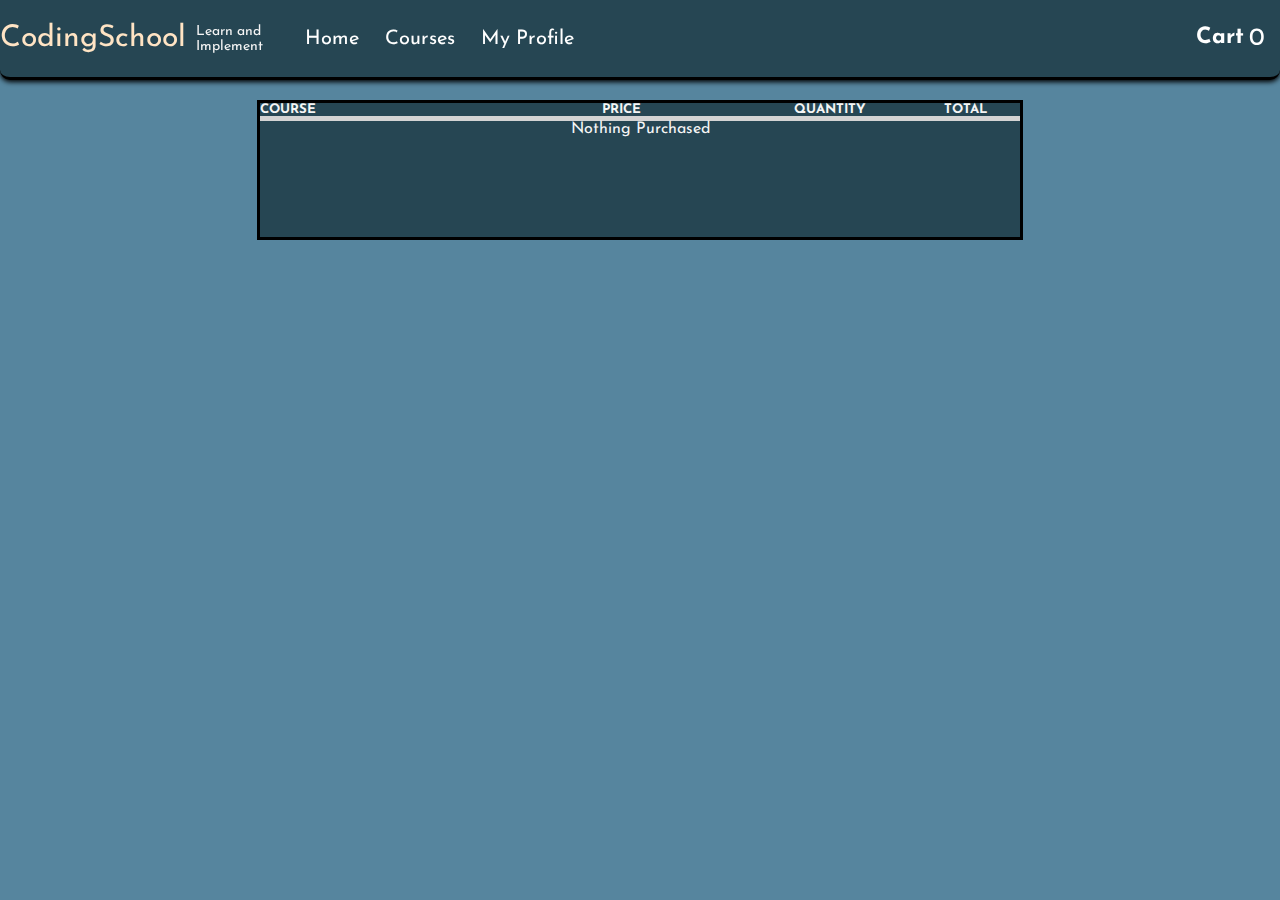
<file: cart.html>
<!DOCTYPE html>
<html lang="en">
  <head>
    <meta charset="UTF-8" />
    <meta http-equiv="X-UA-Compatible" content="IE=edge" />
    <meta name="viewport" content="width=device-width, initial-scale=1.0" />
    <link rel="stylesheet" href="style.css" />
    <link
      rel="stylesheet"
      href="https://cdnjs.cloudflare.com/ajax/libs/font-awesome/5.15.1/css/all.min.css"
      integrity="sha512-+4zCK9k+qNFUR5X+cKL9EIR+ZOhtIloNl9GIKS57V1MyNsYpYcUrUeQc9vNfzsWfV28IaLL3i96P9sdNyeRssA=="
      crossorigin="anonymous"
    />
    <title>Cart</title>
  </head>
  <body>
    <nav class="navbar">
      <div class="fst_navDiv">
        <a class="" href="home.html">CodingSchool</a>
        <span class="">Learn and Implement </span>
      </div>

      <div class="Snd_navDiv">
        <ul class="">
          <li class=""><a href="home.html" class="a_tag_elm"> Home</a></li>
          <li class="">
            <a
              onclick="document.location='home.html#allcourses'"
              class="a_tag_elm"
              >Courses</a
            >
          </li>
          <li class="">
            <a href="myprofile.html" class="a_tag_elm">My Profile</a>
          </li>
        </ul>
      </div>

      <div class="cart">
        <a href="cart.html" class="a_tag_elm"
          ><h2>Cart</h2>
          <span id="cartSpan">0</span></a
        >
      </div>
    </nav>

    <div class="product_container">
      <div class="product_header">
        <h5 class="product_title">COURSE</h5>
        <h5 class="price">PRICE</h5>
        <h5 class="quantity">QUANTITY</h5>
        <h5 class="total">TOTAL</h5>
      </div>

      <div class="products">
        <p id="productsPurchaseMessage"></p>
      </div>
    </div>

    <!-- ----------------payment form hmtl-------- -->
    <div class="paymentDiv">
      <h1><u>Complete Your Payment</u></h1>
      <form
        class="paymentDivForm"
        onsubmit="addingEverythingToCoursesPurchased()"
      >
        <strong class="CheckOutPayment"> </strong>
        <input type="text" placeholder="Name on card" required />
        <input type="number" placeholder="Card Number" required />
        <input type="month" placeholder="Expiry Month" required />
        <input type="password" placeholder="cvv" required />
        <div class="paymentBttnDiv">
          <button type="submit" class="confirmPaymentButton paymentBttn">
            Confirm Payment
          </button>
          <button type="reset" class="cancelPaymentButton paymentBttn">
            Cancel Payment
          </button>
        </div>
      </form>
      <footer class="paymentFooter">
        <p>
          <strong>WARNING-</strong> <br />This Project is for Practice Purpose
          so Please <b><u>Don't </u></b> . Fill Your True Card Details If Any
          Thing Happens I will Not Be Responsible For it !
        </p>
      </footer>
    </div>

    

    <script src="./CartJavascript/script.js"></script>
    <script src="./CartJavascript/cart.js"></script>
    <script src="app.js"></script>
  </body>
</html>
</file>
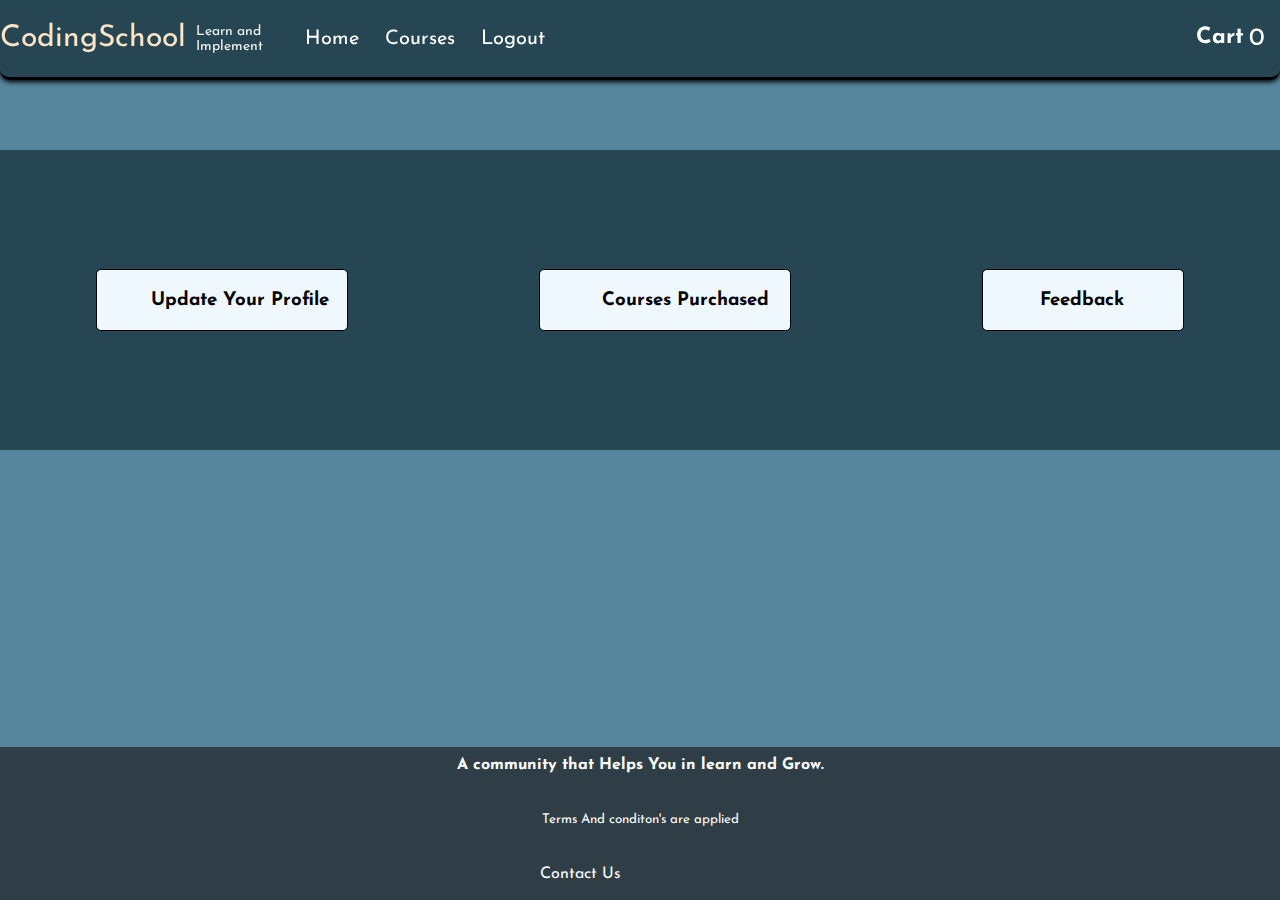
<file: MyProfile.html>
<!DOCTYPE html>
<html lang="en">
  <head>
    <meta charset="UTF-8" />
    <meta http-equiv="X-UA-Compatible" content="IE=edge"/>
    <meta name="viewport" content="width=device-width, initial-scale=1.0" />
    <link
      rel="stylesheet"
      href="https://cdnjs.cloudflare.com/ajax/libs/font-awesome/5.15.1/css/all.min.css"
      integrity="sha512-+4zCK9k+qNFUR5X+cKL9EIR+ZOhtIloNl9GIKS57V1MyNsYpYcUrUeQc9vNfzsWfV28IaLL3i96P9sdNyeRssA=="
      crossorigin="anonymous"
    />
    <link rel="stylesheet" href="style.css" />
    <title>My Profile</title>
  </head>
  <body>
    <nav class="navbar">
      <div class="fst_navDiv">
        <a class="" href="home.html">CodingSchool</a>
        <span class="">Learn and Implement </span>
      </div>
      <div class="Snd_navDiv">
        <ul class="">
          <li class=""><a href="home.html" class="a_tag_elm"> Home</a></li>
          <li class="">
            <a
              onclick="document.location = 'home.html#allcourses'"
              class="a_tag_elm"
              >Courses</a>
          </li>
          <li class=""><a href="index.html" class="a_tag_elm">Logout</a></li>
        </ul>
      </div>

      <div class="cart">
        <a href="cart.html" class="a_tag_elm"
          ><h2>Cart</h2>
          <span id="cartSpan">0</span></a
        >
      </div>
    </nav>

    <div class="container">
      <div class="secondContainer">
        <div class="manageYourAccountDIv content">
          <i class="fas fa-user"></i>
          <h3>Update Your Profile</h3>
        </div>

        <a class="coursesPurchasedDiv content" href="mycourses.html" >
          <i class="fas fa-book"></i>
          <h3>Courses Purchased</h3>
        </a>

        <div class="feedBackDiv content">
          <i class="fas fa-comment"></i>
          <h3>Feedback</h3>
        </div>
      </div>
    </div>

    <div id="feedbackForm">
      <h2>Submit Your Feedback Here !</h2>
      <p id="closeFeedbackForm">+</p>
      <form id="feedForm">
        <input
          type="text"
          placeholder="Enter Your username"
          class="feedbackInput"
        />
        <textarea
          rows="4"
          cols="50"
          name="comment"
          placeholder="Enter Your text here..."
        ></textarea>
        <input type="reset" value="Reset" class="feedBackResetButton" />
        <input type="submit" value="Submit" class="feedBackSumbitButton" />
      </form>
    </div>

    <div class="updateDiv" id="updateBox">
      <h2>Update Your Profile Here !</h2>
      <p id="closeUpdateDivBttn">+</p>
      <form id="updateform">
        <input type="text" id="username" name="name" placeholder="Name" required />
        <input type="email" id="email" placeholder="Email" required />
        <input type="text" id="course" placeholder="Course" required />
        <input
          type="password"
          id="updatePassword"
          placeholder="Password"
          required
        />
        <input
          type="password"
          id="updateConfirmPassword"
          placeholder="Confirm Password"
          required
        />
        <br />
        <button type="submit" class="updatebttn" id="updateFormbutton">
          Update
        </button>
      </form>
    </div>

    <footer class="mainFooter profileFooter">
      <h4>A community that Helps You in learn and Grow.</h4>
      <small>Terms And conditon's are applied</small>
      <ul>
        <stong>Contact Us</stong>
        <li class="footerLi"><i class="fab fa-facebook-square"></i></li>
        <li class="footerLi"><i class="fab fa-twitter"></i></li>
        <li class="footerLi"><i class="far fa-envelope"></i></li>
      </ul>
    </footer>

    <script src="./CartJavascript/script.js"></script>
    <script src="./CartJavascript/cart.js"></script>
    <script src="app.js"></script>
  </body>
</html>
</file>
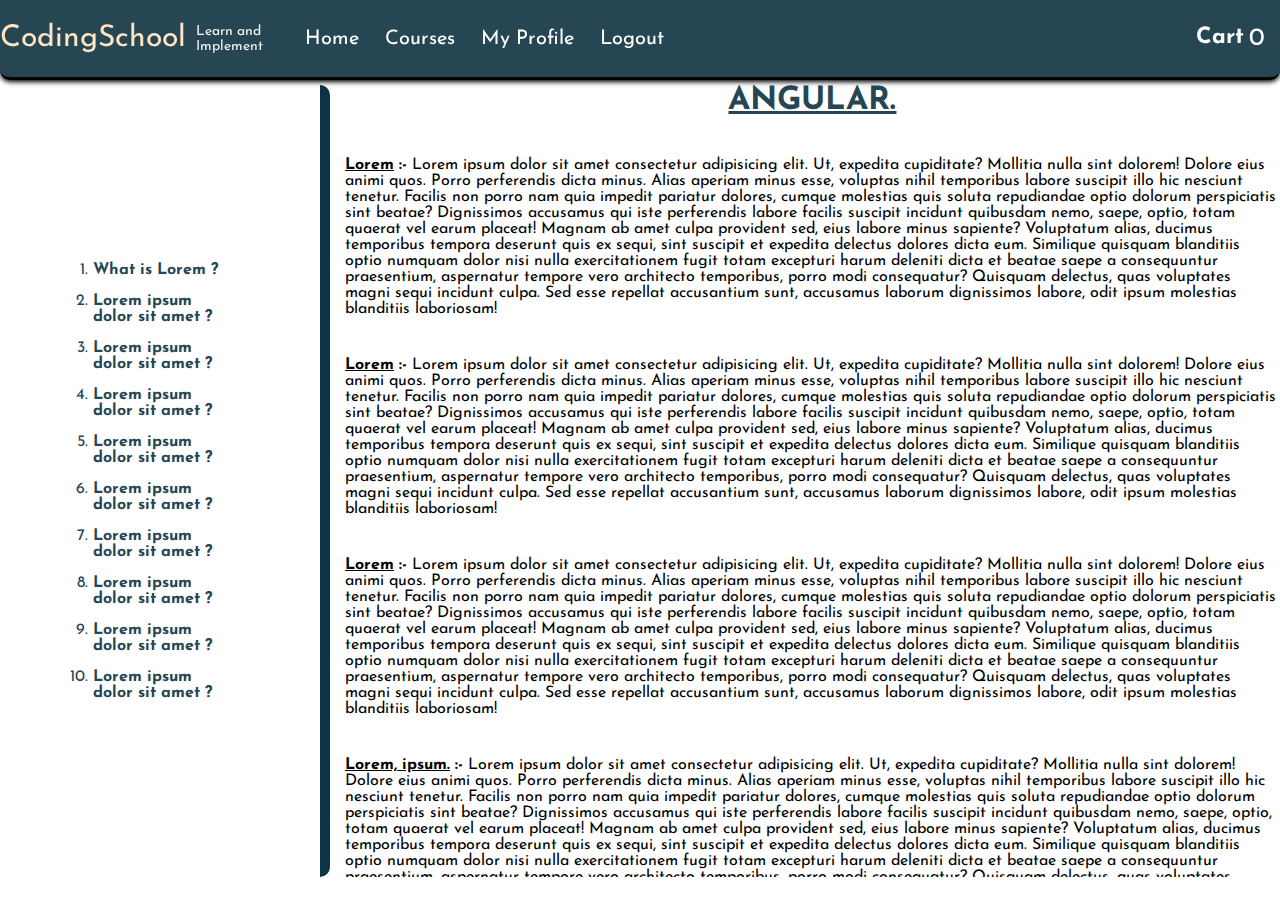
<file: courses/angular.html>
<!DOCTYPE html>
<html lang="en">
<head>
    <meta charset="UTF-8">
    <meta http-equiv="X-UA-Compatible" content="IE=edge">
    <meta name="viewport" content="width=device-width, initial-scale=1.0">
    <title>ANGULAR </title>
    <link rel="stylesheet" href="./coursesStyle.css">
</head>
<body>

    <nav class="navbar">
    <div class="fst_navDiv">
        <a>CodingSchool</a>
        <span class="">Learn and Implement </span>
    </div>

    <div class="Snd_navDiv">
        <ul class=" ">
            <li class=""><a href="../home.html" class="a_tag_elm"> Home</a></li>
            <li class=""><a  onclick="document.location='../home.html#allcourses'"class="a_tag_elm">Courses</a></li>
            <li class=""><a href="../MyProfile.html" class="a_tag_elm">My Profile</a></li>
            <li class=""><a  href="../index.html"class="a_tag_elm">Logout</a></li>
        </ul>
    </div>

    <div class="cart">
        <a href="../cart.html" class="a_tag_elm"
          ><h2>Cart</h2>
          <span id="cartSpan">0</span></a
        >
      </div>
    </nav>

    <div class="container">

        <div class="visitinglinks">
        <div class="htmlQus questions">
        <ol>
            <li> <h4> What is Lorem ? </li>
            <li> <h4>Lorem ipsum dolor sit amet ?</h4>  </li>
            <li> <h4>Lorem ipsum dolor sit amet ?</h4>  </li>
            <li> <h4>Lorem ipsum dolor sit amet ?</h4>  </li>
            <li> <h4>Lorem ipsum dolor sit amet ?</h4>  </li>
            <li> <h4>Lorem ipsum dolor sit amet ?</h4>  </li>
            <li> <h4>Lorem ipsum dolor sit amet ?</h4>  </li>
            <li> <h4>Lorem ipsum dolor sit amet ?</h4>  </li>
            <li> <h4>Lorem ipsum dolor sit amet ?</h4>  </li>
            <li> <h4>Lorem ipsum dolor sit amet ?</h4>  </li>
        </ol>
        </div>
        
    </div>

    <div class="mainContent">
        <h1>ANGULAR.</h1>
        <p> <strong><u>Lorem</u> :-</strong>
            Lorem ipsum dolor sit amet consectetur adipisicing elit. Ut, expedita cupiditate? Mollitia nulla sint dolorem! Dolore eius animi quos. Porro perferendis dicta minus. Alias aperiam minus esse, voluptas nihil temporibus labore suscipit illo hic nesciunt tenetur. Facilis non porro nam quia impedit pariatur dolores, cumque molestias quis soluta repudiandae optio dolorum perspiciatis sint beatae? Dignissimos accusamus qui iste perferendis labore facilis suscipit incidunt quibusdam nemo, saepe, optio, totam quaerat vel earum placeat! Magnam ab amet culpa provident sed, eius labore minus sapiente? Voluptatum alias, ducimus temporibus tempora deserunt quis ex sequi, sint suscipit et expedita delectus dolores dicta eum. Similique quisquam blanditiis optio numquam dolor nisi nulla exercitationem fugit totam excepturi harum deleniti dicta et beatae saepe a consequuntur praesentium, aspernatur tempore vero architecto temporibus, porro modi consequatur? Quisquam delectus, quas voluptates magni sequi incidunt culpa. Sed esse repellat accusantium sunt, accusamus laborum dignissimos labore, odit ipsum molestias blanditiis laboriosam!
        </p>

        <p> <strong><u>Lorem</u> :-</strong>
            Lorem ipsum dolor sit amet consectetur adipisicing elit. Ut, expedita cupiditate? Mollitia nulla sint dolorem! Dolore eius animi quos. Porro perferendis dicta minus. Alias aperiam minus esse, voluptas nihil temporibus labore suscipit illo hic nesciunt tenetur. Facilis non porro nam quia impedit pariatur dolores, cumque molestias quis soluta repudiandae optio dolorum perspiciatis sint beatae? Dignissimos accusamus qui iste perferendis labore facilis suscipit incidunt quibusdam nemo, saepe, optio, totam quaerat vel earum placeat! Magnam ab amet culpa provident sed, eius labore minus sapiente? Voluptatum alias, ducimus temporibus tempora deserunt quis ex sequi, sint suscipit et expedita delectus dolores dicta eum. Similique quisquam blanditiis optio numquam dolor nisi nulla exercitationem fugit totam excepturi harum deleniti dicta et beatae saepe a consequuntur praesentium, aspernatur tempore vero architecto temporibus, porro modi consequatur? Quisquam delectus, quas voluptates magni sequi incidunt culpa. Sed esse repellat accusantium sunt, accusamus laborum dignissimos labore, odit ipsum molestias blanditiis laboriosam!
        </p>

        <p> <strong><u>Lorem</u> :-</strong>
            Lorem ipsum dolor sit amet consectetur adipisicing elit. Ut, expedita cupiditate? Mollitia nulla sint dolorem! Dolore eius animi quos. Porro perferendis dicta minus. Alias aperiam minus esse, voluptas nihil temporibus labore suscipit illo hic nesciunt tenetur. Facilis non porro nam quia impedit pariatur dolores, cumque molestias quis soluta repudiandae optio dolorum perspiciatis sint beatae? Dignissimos accusamus qui iste perferendis labore facilis suscipit incidunt quibusdam nemo, saepe, optio, totam quaerat vel earum placeat! Magnam ab amet culpa provident sed, eius labore minus sapiente? Voluptatum alias, ducimus temporibus tempora deserunt quis ex sequi, sint suscipit et expedita delectus dolores dicta eum. Similique quisquam blanditiis optio numquam dolor nisi nulla exercitationem fugit totam excepturi harum deleniti dicta et beatae saepe a consequuntur praesentium, aspernatur tempore vero architecto temporibus, porro modi consequatur? Quisquam delectus, quas voluptates magni sequi incidunt culpa. Sed esse repellat accusantium sunt, accusamus laborum dignissimos labore, odit ipsum molestias blanditiis laboriosam!
        </p>

        <p> <strong><u>Lorem, ipsum.</u> :-</strong>
            Lorem ipsum dolor sit amet consectetur adipisicing elit. Ut, expedita cupiditate? Mollitia nulla sint dolorem! Dolore eius animi quos. Porro perferendis dicta minus. Alias aperiam minus esse, voluptas nihil temporibus labore suscipit illo hic nesciunt tenetur. Facilis non porro nam quia impedit pariatur dolores, cumque molestias quis soluta repudiandae optio dolorum perspiciatis sint beatae? Dignissimos accusamus qui iste perferendis labore facilis suscipit incidunt quibusdam nemo, saepe, optio, totam quaerat vel earum placeat! Magnam ab amet culpa provident sed, eius labore minus sapiente? Voluptatum alias, ducimus temporibus tempora deserunt quis ex sequi, sint suscipit et expedita delectus dolores dicta eum. Similique quisquam blanditiis optio numquam dolor nisi nulla exercitationem fugit totam excepturi harum deleniti dicta et beatae saepe a consequuntur praesentium, aspernatur tempore vero architecto temporibus, porro modi consequatur? Quisquam delectus, quas voluptates magni sequi incidunt culpa. Sed esse repellat accusantium sunt, accusamus laborum dignissimos labore, odit ipsum molestias blanditiis laboriosam!
        </p>

        <h1>Lorem ipsum dolor sit.</h1>
        <p> <strong><u>Lorem</u> :-</strong>
            Lorem ipsum dolor sit amet consectetur adipisicing elit. Ut, expedita cupiditate? Mollitia nulla sint dolorem! Dolore eius animi quos. Porro perferendis dicta minus. Alias aperiam minus esse, voluptas nihil temporibus labore suscipit illo hic nesciunt tenetur. Facilis non porro nam quia impedit pariatur dolores, cumque molestias quis soluta repudiandae optio dolorum perspiciatis sint beatae? Dignissimos accusamus qui iste perferendis labore facilis suscipit incidunt quibusdam nemo, saepe, optio, totam quaerat vel earum placeat! Magnam ab amet culpa provident sed, eius labore minus sapiente? Voluptatum alias, ducimus temporibus tempora deserunt quis ex sequi, sint suscipit et expedita delectus dolores dicta eum. Similique quisquam blanditiis optio numquam dolor nisi nulla exercitationem fugit totam excepturi harum deleniti dicta et beatae saepe a consequuntur praesentium, aspernatur tempore vero architecto temporibus, porro modi consequatur? Quisquam delectus, quas voluptates magni sequi incidunt culpa. Sed esse repellat accusantium sunt, accusamus laborum dignissimos labore, odit ipsum molestias blanditiis laboriosam!
        </p>

        <p> <strong> <u>Lorem, ipsum.</u></strong>
            Lorem ipsum dolor sit amet consectetur adipisicing elit. Ut, expedita cupiditate? Mollitia nulla sint dolorem! Dolore eius animi quos. Porro perferendis dicta minus. Alias aperiam minus esse, voluptas nihil temporibus labore suscipit illo hic nesciunt tenetur. Facilis non porro nam quia impedit pariatur dolores, cumque molestias quis soluta repudiandae optio dolorum perspiciatis sint beatae? Dignissimos accusamus qui iste perferendis labore facilis suscipit incidunt quibusdam nemo, saepe, optio, totam quaerat vel earum placeat! Magnam ab amet culpa provident sed, eius labore minus sapiente? Voluptatum alias, ducimus temporibus tempora deserunt quis ex sequi, sint suscipit et expedita delectus dolores dicta eum. Similique quisquam blanditiis optio numquam dolor nisi nulla exercitationem fugit totam excepturi harum deleniti dicta et beatae saepe a consequuntur praesentium, aspernatur tempore vero architecto temporibus, porro modi consequatur? Quisquam delectus, quas voluptates magni sequi incidunt culpa. Sed esse repellat accusantium sunt, accusamus laborum dignissimos labore, odit ipsum molestias blanditiis laboriosam!
        </p>

        <p><strong><u>Lorem, ipsum.</u> :-</strong>
            Lorem ipsum dolor sit amet consectetur adipisicing elit. Ut, expedita cupiditate? Mollitia nulla sint dolorem! Dolore eius animi quos. Porro perferendis dicta minus. Alias aperiam minus esse, voluptas nihil temporibus labore suscipit illo hic nesciunt tenetur. Facilis non porro nam quia impedit pariatur dolores, cumque molestias quis soluta repudiandae optio dolorum perspiciatis sint beatae? Dignissimos accusamus qui iste perferendis labore facilis suscipit incidunt quibusdam nemo, saepe, optio, totam quaerat vel earum placeat! Magnam ab amet culpa provident sed, eius labore minus sapiente? Voluptatum alias, ducimus temporibus tempora deserunt quis ex sequi, sint suscipit et expedita delectus dolores dicta eum. Similique quisquam blanditiis optio numquam dolor nisi nulla exercitationem fugit totam excepturi harum deleniti dicta et beatae saepe a consequuntur praesentium, aspernatur tempore vero architecto temporibus, porro modi consequatur? Quisquam delectus, quas voluptates magni sequi incidunt culpa. Sed esse repellat accusantium sunt, accusamus laborum dignissimos labore, odit ipsum molestias blanditiis laboriosam!
        </p>

        <p><strong><u>Lorem, ipsum.</u> :-</strong>
           Lorem ipsum dolor sit amet consectetur adipisicing elit. Ut, expedita cupiditate? Mollitia nulla sint dolorem! Dolore eius animi quos. Porro perferendis dicta minus. Alias aperiam minus esse, voluptas nihil temporibus labore suscipit illo hic nesciunt tenetur. Facilis non porro nam quia impedit pariatur dolores, cumque molestias quis soluta repudiandae optio dolorum perspiciatis sint beatae? Dignissimos accusamus qui iste perferendis labore facilis suscipit incidunt quibusdam nemo, saepe, optio, totam quaerat vel earum placeat! Magnam ab amet culpa provident sed, eius labore minus sapiente? Voluptatum alias, ducimus temporibus tempora deserunt quis ex sequi, sint suscipit et expedita delectus dolores dicta eum. Similique quisquam blanditiis optio numquam dolor nisi nulla exercitationem fugit totam excepturi harum deleniti dicta et beatae saepe a consequuntur praesentium, aspernatur tempore vero architecto temporibus, porro modi consequatur? Quisquam delectus, quas voluptates magni sequi incidunt culpa. Sed esse repellat accusantium sunt, accusamus laborum dignissimos labore, odit ipsum molestias blanditiis laboriosam!
        </p>

        <p><p><strong><u>Lorem, ipsum.</u> :-</strong>
            Lorem ipsum dolor sit amet consectetur adipisicing elit. Ut, expedita cupiditate? Mollitia nulla sint dolorem! Dolore eius animi quos. Porro perferendis dicta minus. Alias aperiam minus esse, voluptas nihil temporibus labore suscipit illo hic nesciunt tenetur. Facilis non porro nam quia impedit pariatur dolores, cumque molestias quis soluta repudiandae optio dolorum perspiciatis sint beatae? Dignissimos accusamus qui iste perferendis labore facilis suscipit incidunt quibusdam nemo, saepe, optio, totam quaerat vel earum placeat! Magnam ab amet culpa provident sed, eius labore minus sapiente? Voluptatum alias, ducimus temporibus tempora deserunt quis ex sequi, sint suscipit et expedita delectus dolores dicta eum. Similique quisquam blanditiis optio numquam dolor nisi nulla exercitationem fugit totam excepturi harum deleniti dicta et beatae saepe a consequuntur praesentium, aspernatur tempore vero architecto temporibus, porro modi consequatur? Quisquam delectus, quas voluptates magni sequi incidunt culpa. Sed esse repellat accusantium sunt, accusamus laborum dignissimos labore, odit ipsum molestias blanditiis laboriosam!
        </p>
    </div>
    </div>
    
</body>
</html>
</file>
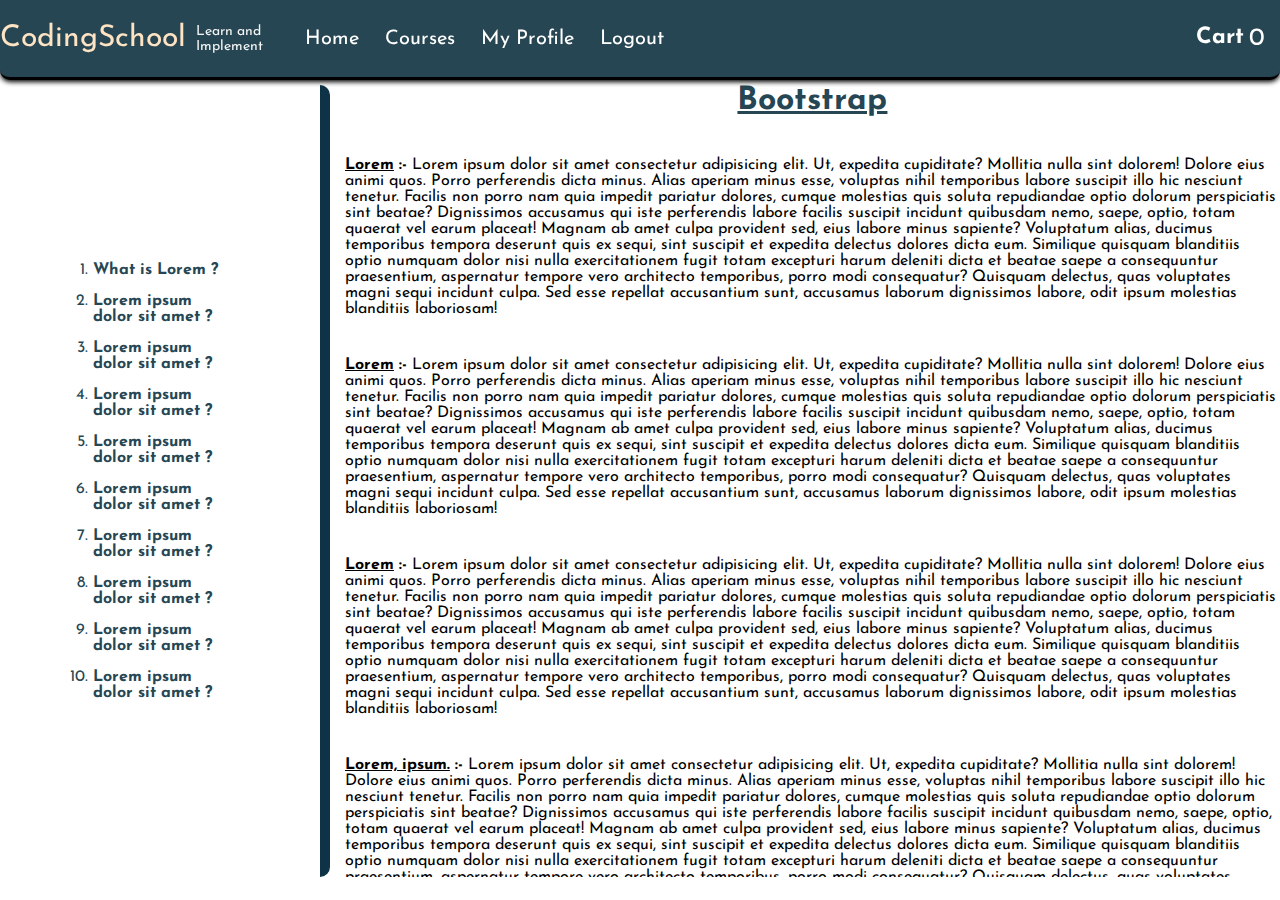
<file: courses/bootstrap.html>
<!DOCTYPE html>
<html lang="en">
<head>
    <meta charset="UTF-8">
    <meta http-equiv="X-UA-Compatible" content="IE=edge">
    <meta name="viewport" content="width=device-width, initial-scale=1.0">
    <title>BOOTSTRAP</title>
    <link rel="stylesheet" href="./coursesStyle.css">
</head>
<body>

    <nav class="navbar">
    <div class="fst_navDiv">
        <a>CodingSchool</a>
        <span class="">Learn and Implement </span>
    </div>

    <div class="Snd_navDiv">
        <ul class=" ">
            <li class=""><a href="../home.html" class="a_tag_elm"> Home</a></li>
            <li class=""><a  onclick="document.location='../home.html#allcourses'"class="a_tag_elm">Courses</a></li>
            <li class=""><a href="../MyProfile.html" class="a_tag_elm">My Profile</a></li>
            <li class=""><a  href="../index.html"class="a_tag_elm">Logout</a></li>
        </ul>
    </div>

    <div class="cart">
        <a href="../cart.html" class="a_tag_elm"
          ><h2>Cart</h2>
          <span id="cartSpan">0</span></a
        >
      </div>
    </nav>

    <div class="container">

        <div class="visitinglinks">
        <div class="htmlQus questions">
        <ol>
            <li> <h4> What is Lorem ? </li>
            <li> <h4>Lorem ipsum dolor sit amet ?</h4>  </li>
            <li> <h4>Lorem ipsum dolor sit amet ?</h4>  </li>
            <li> <h4>Lorem ipsum dolor sit amet ?</h4>  </li>
            <li> <h4>Lorem ipsum dolor sit amet ?</h4>  </li>
            <li> <h4>Lorem ipsum dolor sit amet ?</h4>  </li>
            <li> <h4>Lorem ipsum dolor sit amet ?</h4>  </li>
            <li> <h4>Lorem ipsum dolor sit amet ?</h4>  </li>
            <li> <h4>Lorem ipsum dolor sit amet ?</h4>  </li>
            <li> <h4>Lorem ipsum dolor sit amet ?</h4>  </li>
        </ol>
        </div>
        
    </div>

    <div class="mainContent">
        <h1>Bootstrap</h1>
        <p> <strong><u>Lorem</u> :-</strong>
            Lorem ipsum dolor sit amet consectetur adipisicing elit. Ut, expedita cupiditate? Mollitia nulla sint dolorem! Dolore eius animi quos. Porro perferendis dicta minus. Alias aperiam minus esse, voluptas nihil temporibus labore suscipit illo hic nesciunt tenetur. Facilis non porro nam quia impedit pariatur dolores, cumque molestias quis soluta repudiandae optio dolorum perspiciatis sint beatae? Dignissimos accusamus qui iste perferendis labore facilis suscipit incidunt quibusdam nemo, saepe, optio, totam quaerat vel earum placeat! Magnam ab amet culpa provident sed, eius labore minus sapiente? Voluptatum alias, ducimus temporibus tempora deserunt quis ex sequi, sint suscipit et expedita delectus dolores dicta eum. Similique quisquam blanditiis optio numquam dolor nisi nulla exercitationem fugit totam excepturi harum deleniti dicta et beatae saepe a consequuntur praesentium, aspernatur tempore vero architecto temporibus, porro modi consequatur? Quisquam delectus, quas voluptates magni sequi incidunt culpa. Sed esse repellat accusantium sunt, accusamus laborum dignissimos labore, odit ipsum molestias blanditiis laboriosam!
        </p>

        <p> <strong><u>Lorem</u> :-</strong>
            Lorem ipsum dolor sit amet consectetur adipisicing elit. Ut, expedita cupiditate? Mollitia nulla sint dolorem! Dolore eius animi quos. Porro perferendis dicta minus. Alias aperiam minus esse, voluptas nihil temporibus labore suscipit illo hic nesciunt tenetur. Facilis non porro nam quia impedit pariatur dolores, cumque molestias quis soluta repudiandae optio dolorum perspiciatis sint beatae? Dignissimos accusamus qui iste perferendis labore facilis suscipit incidunt quibusdam nemo, saepe, optio, totam quaerat vel earum placeat! Magnam ab amet culpa provident sed, eius labore minus sapiente? Voluptatum alias, ducimus temporibus tempora deserunt quis ex sequi, sint suscipit et expedita delectus dolores dicta eum. Similique quisquam blanditiis optio numquam dolor nisi nulla exercitationem fugit totam excepturi harum deleniti dicta et beatae saepe a consequuntur praesentium, aspernatur tempore vero architecto temporibus, porro modi consequatur? Quisquam delectus, quas voluptates magni sequi incidunt culpa. Sed esse repellat accusantium sunt, accusamus laborum dignissimos labore, odit ipsum molestias blanditiis laboriosam!
        </p>

        <p> <strong><u>Lorem</u> :-</strong>
            Lorem ipsum dolor sit amet consectetur adipisicing elit. Ut, expedita cupiditate? Mollitia nulla sint dolorem! Dolore eius animi quos. Porro perferendis dicta minus. Alias aperiam minus esse, voluptas nihil temporibus labore suscipit illo hic nesciunt tenetur. Facilis non porro nam quia impedit pariatur dolores, cumque molestias quis soluta repudiandae optio dolorum perspiciatis sint beatae? Dignissimos accusamus qui iste perferendis labore facilis suscipit incidunt quibusdam nemo, saepe, optio, totam quaerat vel earum placeat! Magnam ab amet culpa provident sed, eius labore minus sapiente? Voluptatum alias, ducimus temporibus tempora deserunt quis ex sequi, sint suscipit et expedita delectus dolores dicta eum. Similique quisquam blanditiis optio numquam dolor nisi nulla exercitationem fugit totam excepturi harum deleniti dicta et beatae saepe a consequuntur praesentium, aspernatur tempore vero architecto temporibus, porro modi consequatur? Quisquam delectus, quas voluptates magni sequi incidunt culpa. Sed esse repellat accusantium sunt, accusamus laborum dignissimos labore, odit ipsum molestias blanditiis laboriosam!
        </p>

        <p> <strong><u>Lorem, ipsum.</u> :-</strong>
            Lorem ipsum dolor sit amet consectetur adipisicing elit. Ut, expedita cupiditate? Mollitia nulla sint dolorem! Dolore eius animi quos. Porro perferendis dicta minus. Alias aperiam minus esse, voluptas nihil temporibus labore suscipit illo hic nesciunt tenetur. Facilis non porro nam quia impedit pariatur dolores, cumque molestias quis soluta repudiandae optio dolorum perspiciatis sint beatae? Dignissimos accusamus qui iste perferendis labore facilis suscipit incidunt quibusdam nemo, saepe, optio, totam quaerat vel earum placeat! Magnam ab amet culpa provident sed, eius labore minus sapiente? Voluptatum alias, ducimus temporibus tempora deserunt quis ex sequi, sint suscipit et expedita delectus dolores dicta eum. Similique quisquam blanditiis optio numquam dolor nisi nulla exercitationem fugit totam excepturi harum deleniti dicta et beatae saepe a consequuntur praesentium, aspernatur tempore vero architecto temporibus, porro modi consequatur? Quisquam delectus, quas voluptates magni sequi incidunt culpa. Sed esse repellat accusantium sunt, accusamus laborum dignissimos labore, odit ipsum molestias blanditiis laboriosam!
        </p>

        <h1>Lorem ipsum dolor sit.</h1>
        <p> <strong><u>Lorem</u> :-</strong>
           Lorem ipsum dolor sit amet consectetur adipisicing elit. Ut, expedita cupiditate? Mollitia nulla sint dolorem! Dolore eius animi quos. Porro perferendis dicta minus. Alias aperiam minus esse, voluptas nihil temporibus labore suscipit illo hic nesciunt tenetur. Facilis non porro nam quia impedit pariatur dolores, cumque molestias quis soluta repudiandae optio dolorum perspiciatis sint beatae? Dignissimos accusamus qui iste perferendis labore facilis suscipit incidunt quibusdam nemo, saepe, optio, totam quaerat vel earum placeat! Magnam ab amet culpa provident sed, eius labore minus sapiente? Voluptatum alias, ducimus temporibus tempora deserunt quis ex sequi, sint suscipit et expedita delectus dolores dicta eum. Similique quisquam blanditiis optio numquam dolor nisi nulla exercitationem fugit totam excepturi harum deleniti dicta et beatae saepe a consequuntur praesentium, aspernatur tempore vero architecto temporibus, porro modi consequatur? Quisquam delectus, quas voluptates magni sequi incidunt culpa. Sed esse repellat accusantium sunt, accusamus laborum dignissimos labore, odit ipsum molestias blanditiis laboriosam!
        </p>

        <p> <strong> <u>Lorem, ipsum.</u></strong>
            Lorem ipsum dolor sit amet consectetur adipisicing elit. Ut, expedita cupiditate? Mollitia nulla sint dolorem! Dolore eius animi quos. Porro perferendis dicta minus. Alias aperiam minus esse, voluptas nihil temporibus labore suscipit illo hic nesciunt tenetur. Facilis non porro nam quia impedit pariatur dolores, cumque molestias quis soluta repudiandae optio dolorum perspiciatis sint beatae? Dignissimos accusamus qui iste perferendis labore facilis suscipit incidunt quibusdam nemo, saepe, optio, totam quaerat vel earum placeat! Magnam ab amet culpa provident sed, eius labore minus sapiente? Voluptatum alias, ducimus temporibus tempora deserunt quis ex sequi, sint suscipit et expedita delectus dolores dicta eum. Similique quisquam blanditiis optio numquam dolor nisi nulla exercitationem fugit totam excepturi harum deleniti dicta et beatae saepe a consequuntur praesentium, aspernatur tempore vero architecto temporibus, porro modi consequatur? Quisquam delectus, quas voluptates magni sequi incidunt culpa. Sed esse repellat accusantium sunt, accusamus laborum dignissimos labore, odit ipsum molestias blanditiis laboriosam!
        </p>

        <p><strong><u>Lorem, ipsum.</u> :-</strong>
            Lorem ipsum dolor sit amet consectetur adipisicing elit. Ut, expedita cupiditate? Mollitia nulla sint dolorem! Dolore eius animi quos. Porro perferendis dicta minus. Alias aperiam minus esse, voluptas nihil temporibus labore suscipit illo hic nesciunt tenetur. Facilis non porro nam quia impedit pariatur dolores, cumque molestias quis soluta repudiandae optio dolorum perspiciatis sint beatae? Dignissimos accusamus qui iste perferendis labore facilis suscipit incidunt quibusdam nemo, saepe, optio, totam quaerat vel earum placeat! Magnam ab amet culpa provident sed, eius labore minus sapiente? Voluptatum alias, ducimus temporibus tempora deserunt quis ex sequi, sint suscipit et expedita delectus dolores dicta eum. Similique quisquam blanditiis optio numquam dolor nisi nulla exercitationem fugit totam excepturi harum deleniti dicta et beatae saepe a consequuntur praesentium, aspernatur tempore vero architecto temporibus, porro modi consequatur? Quisquam delectus, quas voluptates magni sequi incidunt culpa. Sed esse repellat accusantium sunt, accusamus laborum dignissimos labore, odit ipsum molestias blanditiis laboriosam!
        </p>

        <p><strong><u>Lorem, ipsum.</u> :-</strong>
           Lorem ipsum dolor sit amet consectetur adipisicing elit. Ut, expedita cupiditate? Mollitia nulla sint dolorem! Dolore eius animi quos. Porro perferendis dicta minus. Alias aperiam minus esse, voluptas nihil temporibus labore suscipit illo hic nesciunt tenetur. Facilis non porro nam quia impedit pariatur dolores, cumque molestias quis soluta repudiandae optio dolorum perspiciatis sint beatae? Dignissimos accusamus qui iste perferendis labore facilis suscipit incidunt quibusdam nemo, saepe, optio, totam quaerat vel earum placeat! Magnam ab amet culpa provident sed, eius labore minus sapiente? Voluptatum alias, ducimus temporibus tempora deserunt quis ex sequi, sint suscipit et expedita delectus dolores dicta eum. Similique quisquam blanditiis optio numquam dolor nisi nulla exercitationem fugit totam excepturi harum deleniti dicta et beatae saepe a consequuntur praesentium, aspernatur tempore vero architecto temporibus, porro modi consequatur? Quisquam delectus, quas voluptates magni sequi incidunt culpa. Sed esse repellat accusantium sunt, accusamus laborum dignissimos labore, odit ipsum molestias blanditiis laboriosam!
        </p>

        <p><p><strong><u>Lorem, ipsum.</u> :-</strong>
            Lorem ipsum dolor sit amet consectetur adipisicing elit. Ut, expedita cupiditate? Mollitia nulla sint dolorem! Dolore eius animi quos. Porro perferendis dicta minus. Alias aperiam minus esse, voluptas nihil temporibus labore suscipit illo hic nesciunt tenetur. Facilis non porro nam quia impedit pariatur dolores, cumque molestias quis soluta repudiandae optio dolorum perspiciatis sint beatae? Dignissimos accusamus qui iste perferendis labore facilis suscipit incidunt quibusdam nemo, saepe, optio, totam quaerat vel earum placeat! Magnam ab amet culpa provident sed, eius labore minus sapiente? Voluptatum alias, ducimus temporibus tempora deserunt quis ex sequi, sint suscipit et expedita delectus dolores dicta eum. Similique quisquam blanditiis optio numquam dolor nisi nulla exercitationem fugit totam excepturi harum deleniti dicta et beatae saepe a consequuntur praesentium, aspernatur tempore vero architecto temporibus, porro modi consequatur? Quisquam delectus, quas voluptates magni sequi incidunt culpa. Sed esse repellat accusantium sunt, accusamus laborum dignissimos labore, odit ipsum molestias blanditiis laboriosam!
        </p>
    </div>
    </div>
    
</body>
</html>
</file>
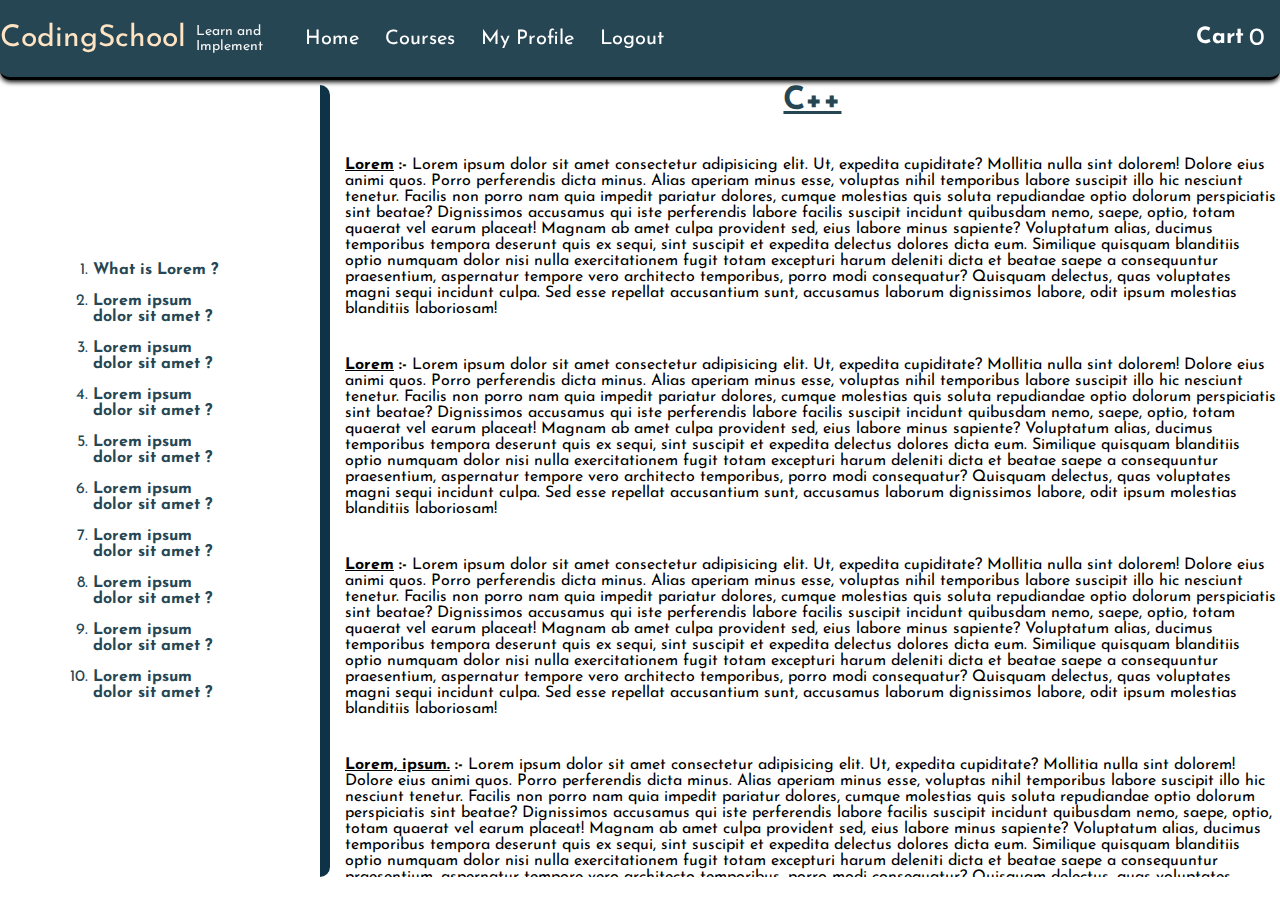
<file: courses/c++.html>
<!DOCTYPE html>
<html lang="en">
<head>
    <meta charset="UTF-8">
    <meta http-equiv="X-UA-Compatible" content="IE=edge">
    <meta name="viewport" content="width=device-width, initial-scale=1.0">
    <title>C++ </title>
    <link rel="stylesheet" href="./coursesStyle.css">
</head>
<body>

    <nav class="navbar">
    <div class="fst_navDiv">
        <a>CodingSchool</a>
        <span class="">Learn and Implement </span>
    </div>

    <div class="Snd_navDiv">
        <ul class=" ">
            <li class=""><a href="../home.html" class="a_tag_elm"> Home</a></li>
            <li class=""><a  onclick="document.location='../home.html#allcourses'"class="a_tag_elm">Courses</a></li>
            <li class=""><a href="../MyProfile.html" class="a_tag_elm">My Profile</a></li>
            <li class=""><a  href="../index.html"class="a_tag_elm">Logout</a></li>
        </ul>
    </div>

    <div class="cart">
        <a href="../cart.html" class="a_tag_elm"
          ><h2>Cart</h2>
          <span id="cartSpan">0</span></a
        >
      </div>
    </nav>

    <div class="container">

        <div class="visitinglinks">
        <div class="htmlQus questions">
        <ol>
            <li> <h4> What is Lorem ? </li>
            <li> <h4>Lorem ipsum dolor sit amet ?</h4>  </li>
            <li> <h4>Lorem ipsum dolor sit amet ?</h4>  </li>
            <li> <h4>Lorem ipsum dolor sit amet ?</h4>  </li>
            <li> <h4>Lorem ipsum dolor sit amet ?</h4>  </li>
            <li> <h4>Lorem ipsum dolor sit amet ?</h4>  </li>
            <li> <h4>Lorem ipsum dolor sit amet ?</h4>  </li>
            <li> <h4>Lorem ipsum dolor sit amet ?</h4>  </li>
            <li> <h4>Lorem ipsum dolor sit amet ?</h4>  </li>
            <li> <h4>Lorem ipsum dolor sit amet ?</h4>  </li>
        </ol>
        </div>
        
    </div>

    <div class="mainContent">
        <h1>C++</h1>
        <p> <strong><u>Lorem</u> :-</strong>
            Lorem ipsum dolor sit amet consectetur adipisicing elit. Ut, expedita cupiditate? Mollitia nulla sint dolorem! Dolore eius animi quos. Porro perferendis dicta minus. Alias aperiam minus esse, voluptas nihil temporibus labore suscipit illo hic nesciunt tenetur. Facilis non porro nam quia impedit pariatur dolores, cumque molestias quis soluta repudiandae optio dolorum perspiciatis sint beatae? Dignissimos accusamus qui iste perferendis labore facilis suscipit incidunt quibusdam nemo, saepe, optio, totam quaerat vel earum placeat! Magnam ab amet culpa provident sed, eius labore minus sapiente? Voluptatum alias, ducimus temporibus tempora deserunt quis ex sequi, sint suscipit et expedita delectus dolores dicta eum. Similique quisquam blanditiis optio numquam dolor nisi nulla exercitationem fugit totam excepturi harum deleniti dicta et beatae saepe a consequuntur praesentium, aspernatur tempore vero architecto temporibus, porro modi consequatur? Quisquam delectus, quas voluptates magni sequi incidunt culpa. Sed esse repellat accusantium sunt, accusamus laborum dignissimos labore, odit ipsum molestias blanditiis laboriosam!
        </p>

        <p> <strong><u>Lorem</u> :-</strong>
            Lorem ipsum dolor sit amet consectetur adipisicing elit. Ut, expedita cupiditate? Mollitia nulla sint dolorem! Dolore eius animi quos. Porro perferendis dicta minus. Alias aperiam minus esse, voluptas nihil temporibus labore suscipit illo hic nesciunt tenetur. Facilis non porro nam quia impedit pariatur dolores, cumque molestias quis soluta repudiandae optio dolorum perspiciatis sint beatae? Dignissimos accusamus qui iste perferendis labore facilis suscipit incidunt quibusdam nemo, saepe, optio, totam quaerat vel earum placeat! Magnam ab amet culpa provident sed, eius labore minus sapiente? Voluptatum alias, ducimus temporibus tempora deserunt quis ex sequi, sint suscipit et expedita delectus dolores dicta eum. Similique quisquam blanditiis optio numquam dolor nisi nulla exercitationem fugit totam excepturi harum deleniti dicta et beatae saepe a consequuntur praesentium, aspernatur tempore vero architecto temporibus, porro modi consequatur? Quisquam delectus, quas voluptates magni sequi incidunt culpa. Sed esse repellat accusantium sunt, accusamus laborum dignissimos labore, odit ipsum molestias blanditiis laboriosam!
        </p>

        <p> <strong><u>Lorem</u> :-</strong>
            Lorem ipsum dolor sit amet consectetur adipisicing elit. Ut, expedita cupiditate? Mollitia nulla sint dolorem! Dolore eius animi quos. Porro perferendis dicta minus. Alias aperiam minus esse, voluptas nihil temporibus labore suscipit illo hic nesciunt tenetur. Facilis non porro nam quia impedit pariatur dolores, cumque molestias quis soluta repudiandae optio dolorum perspiciatis sint beatae? Dignissimos accusamus qui iste perferendis labore facilis suscipit incidunt quibusdam nemo, saepe, optio, totam quaerat vel earum placeat! Magnam ab amet culpa provident sed, eius labore minus sapiente? Voluptatum alias, ducimus temporibus tempora deserunt quis ex sequi, sint suscipit et expedita delectus dolores dicta eum. Similique quisquam blanditiis optio numquam dolor nisi nulla exercitationem fugit totam excepturi harum deleniti dicta et beatae saepe a consequuntur praesentium, aspernatur tempore vero architecto temporibus, porro modi consequatur? Quisquam delectus, quas voluptates magni sequi incidunt culpa. Sed esse repellat accusantium sunt, accusamus laborum dignissimos labore, odit ipsum molestias blanditiis laboriosam!
        </p>

        <p> <strong><u>Lorem, ipsum.</u> :-</strong>
            Lorem ipsum dolor sit amet consectetur adipisicing elit. Ut, expedita cupiditate? Mollitia nulla sint dolorem! Dolore eius animi quos. Porro perferendis dicta minus. Alias aperiam minus esse, voluptas nihil temporibus labore suscipit illo hic nesciunt tenetur. Facilis non porro nam quia impedit pariatur dolores, cumque molestias quis soluta repudiandae optio dolorum perspiciatis sint beatae? Dignissimos accusamus qui iste perferendis labore facilis suscipit incidunt quibusdam nemo, saepe, optio, totam quaerat vel earum placeat! Magnam ab amet culpa provident sed, eius labore minus sapiente? Voluptatum alias, ducimus temporibus tempora deserunt quis ex sequi, sint suscipit et expedita delectus dolores dicta eum. Similique quisquam blanditiis optio numquam dolor nisi nulla exercitationem fugit totam excepturi harum deleniti dicta et beatae saepe a consequuntur praesentium, aspernatur tempore vero architecto temporibus, porro modi consequatur? Quisquam delectus, quas voluptates magni sequi incidunt culpa. Sed esse repellat accusantium sunt, accusamus laborum dignissimos labore, odit ipsum molestias blanditiis laboriosam!
        </p>

        <h1>Lorem ipsum dolor sit.</h1>
        <p> <strong><u>Lorem</u> :-</strong>
           Lorem ipsum dolor sit amet consectetur adipisicing elit. Ut, expedita cupiditate? Mollitia nulla sint dolorem! Dolore eius animi quos. Porro perferendis dicta minus. Alias aperiam minus esse, voluptas nihil temporibus labore suscipit illo hic nesciunt tenetur. Facilis non porro nam quia impedit pariatur dolores, cumque molestias quis soluta repudiandae optio dolorum perspiciatis sint beatae? Dignissimos accusamus qui iste perferendis labore facilis suscipit incidunt quibusdam nemo, saepe, optio, totam quaerat vel earum placeat! Magnam ab amet culpa provident sed, eius labore minus sapiente? Voluptatum alias, ducimus temporibus tempora deserunt quis ex sequi, sint suscipit et expedita delectus dolores dicta eum. Similique quisquam blanditiis optio numquam dolor nisi nulla exercitationem fugit totam excepturi harum deleniti dicta et beatae saepe a consequuntur praesentium, aspernatur tempore vero architecto temporibus, porro modi consequatur? Quisquam delectus, quas voluptates magni sequi incidunt culpa. Sed esse repellat accusantium sunt, accusamus laborum dignissimos labore, odit ipsum molestias blanditiis laboriosam!
        </p>

        <p> <strong> <u>Lorem, ipsum.</u></strong>
            Lorem ipsum dolor sit amet consectetur adipisicing elit. Ut, expedita cupiditate? Mollitia nulla sint dolorem! Dolore eius animi quos. Porro perferendis dicta minus. Alias aperiam minus esse, voluptas nihil temporibus labore suscipit illo hic nesciunt tenetur. Facilis non porro nam quia impedit pariatur dolores, cumque molestias quis soluta repudiandae optio dolorum perspiciatis sint beatae? Dignissimos accusamus qui iste perferendis labore facilis suscipit incidunt quibusdam nemo, saepe, optio, totam quaerat vel earum placeat! Magnam ab amet culpa provident sed, eius labore minus sapiente? Voluptatum alias, ducimus temporibus tempora deserunt quis ex sequi, sint suscipit et expedita delectus dolores dicta eum. Similique quisquam blanditiis optio numquam dolor nisi nulla exercitationem fugit totam excepturi harum deleniti dicta et beatae saepe a consequuntur praesentium, aspernatur tempore vero architecto temporibus, porro modi consequatur? Quisquam delectus, quas voluptates magni sequi incidunt culpa. Sed esse repellat accusantium sunt, accusamus laborum dignissimos labore, odit ipsum molestias blanditiis laboriosam!
        </p>

        <p><strong><u>Lorem, ipsum.</u> :-</strong>
            Lorem ipsum dolor sit amet consectetur adipisicing elit. Ut, expedita cupiditate? Mollitia nulla sint dolorem! Dolore eius animi quos. Porro perferendis dicta minus. Alias aperiam minus esse, voluptas nihil temporibus labore suscipit illo hic nesciunt tenetur. Facilis non porro nam quia impedit pariatur dolores, cumque molestias quis soluta repudiandae optio dolorum perspiciatis sint beatae? Dignissimos accusamus qui iste perferendis labore facilis suscipit incidunt quibusdam nemo, saepe, optio, totam quaerat vel earum placeat! Magnam ab amet culpa provident sed, eius labore minus sapiente? Voluptatum alias, ducimus temporibus tempora deserunt quis ex sequi, sint suscipit et expedita delectus dolores dicta eum. Similique quisquam blanditiis optio numquam dolor nisi nulla exercitationem fugit totam excepturi harum deleniti dicta et beatae saepe a consequuntur praesentium, aspernatur tempore vero architecto temporibus, porro modi consequatur? Quisquam delectus, quas voluptates magni sequi incidunt culpa. Sed esse repellat accusantium sunt, accusamus laborum dignissimos labore, odit ipsum molestias blanditiis laboriosam!
        </p>

        <p><strong><u>Lorem, ipsum.</u> :-</strong>
           Lorem ipsum dolor sit amet consectetur adipisicing elit. Ut, expedita cupiditate? Mollitia nulla sint dolorem! Dolore eius animi quos. Porro perferendis dicta minus. Alias aperiam minus esse, voluptas nihil temporibus labore suscipit illo hic nesciunt tenetur. Facilis non porro nam quia impedit pariatur dolores, cumque molestias quis soluta repudiandae optio dolorum perspiciatis sint beatae? Dignissimos accusamus qui iste perferendis labore facilis suscipit incidunt quibusdam nemo, saepe, optio, totam quaerat vel earum placeat! Magnam ab amet culpa provident sed, eius labore minus sapiente? Voluptatum alias, ducimus temporibus tempora deserunt quis ex sequi, sint suscipit et expedita delectus dolores dicta eum. Similique quisquam blanditiis optio numquam dolor nisi nulla exercitationem fugit totam excepturi harum deleniti dicta et beatae saepe a consequuntur praesentium, aspernatur tempore vero architecto temporibus, porro modi consequatur? Quisquam delectus, quas voluptates magni sequi incidunt culpa. Sed esse repellat accusantium sunt, accusamus laborum dignissimos labore, odit ipsum molestias blanditiis laboriosam!
        </p>

        <p><p><strong><u>Lorem, ipsum.</u> :-</strong>
            Lorem ipsum dolor sit amet consectetur adipisicing elit. Ut, expedita cupiditate? Mollitia nulla sint dolorem! Dolore eius animi quos. Porro perferendis dicta minus. Alias aperiam minus esse, voluptas nihil temporibus labore suscipit illo hic nesciunt tenetur. Facilis non porro nam quia impedit pariatur dolores, cumque molestias quis soluta repudiandae optio dolorum perspiciatis sint beatae? Dignissimos accusamus qui iste perferendis labore facilis suscipit incidunt quibusdam nemo, saepe, optio, totam quaerat vel earum placeat! Magnam ab amet culpa provident sed, eius labore minus sapiente? Voluptatum alias, ducimus temporibus tempora deserunt quis ex sequi, sint suscipit et expedita delectus dolores dicta eum. Similique quisquam blanditiis optio numquam dolor nisi nulla exercitationem fugit totam excepturi harum deleniti dicta et beatae saepe a consequuntur praesentium, aspernatur tempore vero architecto temporibus, porro modi consequatur? Quisquam delectus, quas voluptates magni sequi incidunt culpa. Sed esse repellat accusantium sunt, accusamus laborum dignissimos labore, odit ipsum molestias blanditiis laboriosam!
        </p>
    </div>
    </div>
    
</body>
</html>
</file>
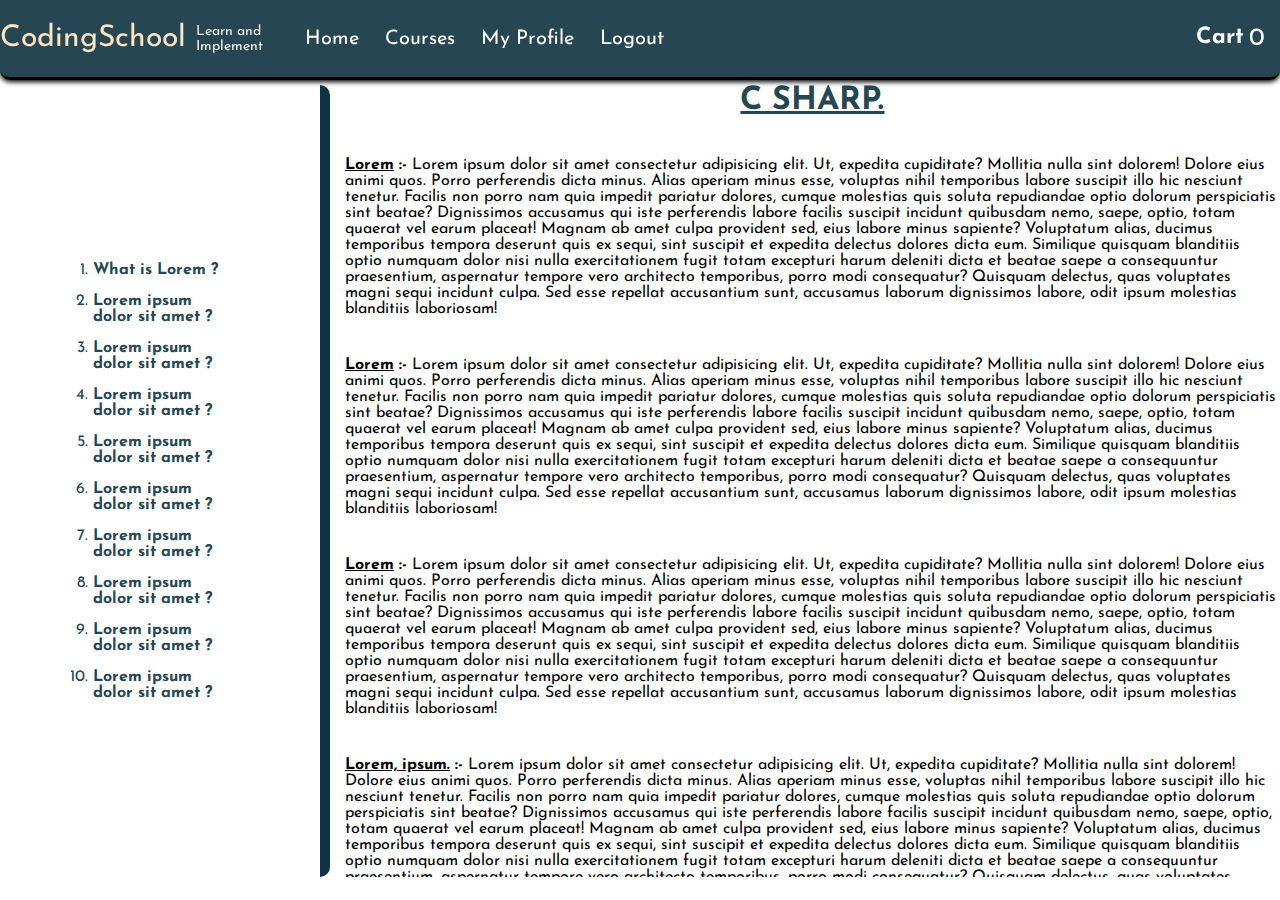
<file: courses/C_Sharp.html>
<!DOCTYPE html>
<html lang="en">
<head>
    <meta charset="UTF-8">
    <meta http-equiv="X-UA-Compatible" content="IE=edge">
    <meta name="viewport" content="width=device-width, initial-scale=1.0">
    <title>C Sharp </title>
    <link rel="stylesheet" href="./coursesStyle.css">
</head>
<body>

    <nav class="navbar">
    <div class="fst_navDiv">
        <a>CodingSchool</a>
        <span class="">Learn and Implement </span>
    </div>

    <div class="Snd_navDiv">
        <ul class=" ">
            <li class=""><a href="../home.html" class="a_tag_elm"> Home</a></li>
            <li class=""><a  onclick="document.location='../home.html#allcourses'"class="a_tag_elm">Courses</a></li>
            <li class=""><a href="../MyProfile.html" class="a_tag_elm">My Profile</a></li>
            <li class=""><a  href="../index.html"class="a_tag_elm">Logout</a></li>
        </ul>
    </div>

    <div class="cart">
        <a href="../cart.html" class="a_tag_elm"
          ><h2>Cart</h2>
          <span id="cartSpan">0</span></a
        >
      </div>
    </nav>

    <div class="container">

        <div class="visitinglinks">
        <div class="htmlQus questions">
        <ol>
            <li> <h4> What is Lorem ? </li>
            <li> <h4>Lorem ipsum dolor sit amet ?</h4>  </li>
            <li> <h4>Lorem ipsum dolor sit amet ?</h4>  </li>
            <li> <h4>Lorem ipsum dolor sit amet ?</h4>  </li>
            <li> <h4>Lorem ipsum dolor sit amet ?</h4>  </li>
            <li> <h4>Lorem ipsum dolor sit amet ?</h4>  </li>
            <li> <h4>Lorem ipsum dolor sit amet ?</h4>  </li>
            <li> <h4>Lorem ipsum dolor sit amet ?</h4>  </li>
            <li> <h4>Lorem ipsum dolor sit amet ?</h4>  </li>
            <li> <h4>Lorem ipsum dolor sit amet ?</h4>  </li>
        </ol>
        </div>
        
    </div>

    <div class="mainContent">
        <h1>C SHARP.</h1>
        <p> <strong><u>Lorem</u> :-</strong>
            Lorem ipsum dolor sit amet consectetur adipisicing elit. Ut, expedita cupiditate? Mollitia nulla sint dolorem! Dolore eius animi quos. Porro perferendis dicta minus. Alias aperiam minus esse, voluptas nihil temporibus labore suscipit illo hic nesciunt tenetur. Facilis non porro nam quia impedit pariatur dolores, cumque molestias quis soluta repudiandae optio dolorum perspiciatis sint beatae? Dignissimos accusamus qui iste perferendis labore facilis suscipit incidunt quibusdam nemo, saepe, optio, totam quaerat vel earum placeat! Magnam ab amet culpa provident sed, eius labore minus sapiente? Voluptatum alias, ducimus temporibus tempora deserunt quis ex sequi, sint suscipit et expedita delectus dolores dicta eum. Similique quisquam blanditiis optio numquam dolor nisi nulla exercitationem fugit totam excepturi harum deleniti dicta et beatae saepe a consequuntur praesentium, aspernatur tempore vero architecto temporibus, porro modi consequatur? Quisquam delectus, quas voluptates magni sequi incidunt culpa. Sed esse repellat accusantium sunt, accusamus laborum dignissimos labore, odit ipsum molestias blanditiis laboriosam!
        </p>

        <p> <strong><u>Lorem</u> :-</strong>
            Lorem ipsum dolor sit amet consectetur adipisicing elit. Ut, expedita cupiditate? Mollitia nulla sint dolorem! Dolore eius animi quos. Porro perferendis dicta minus. Alias aperiam minus esse, voluptas nihil temporibus labore suscipit illo hic nesciunt tenetur. Facilis non porro nam quia impedit pariatur dolores, cumque molestias quis soluta repudiandae optio dolorum perspiciatis sint beatae? Dignissimos accusamus qui iste perferendis labore facilis suscipit incidunt quibusdam nemo, saepe, optio, totam quaerat vel earum placeat! Magnam ab amet culpa provident sed, eius labore minus sapiente? Voluptatum alias, ducimus temporibus tempora deserunt quis ex sequi, sint suscipit et expedita delectus dolores dicta eum. Similique quisquam blanditiis optio numquam dolor nisi nulla exercitationem fugit totam excepturi harum deleniti dicta et beatae saepe a consequuntur praesentium, aspernatur tempore vero architecto temporibus, porro modi consequatur? Quisquam delectus, quas voluptates magni sequi incidunt culpa. Sed esse repellat accusantium sunt, accusamus laborum dignissimos labore, odit ipsum molestias blanditiis laboriosam!
        </p>

        <p> <strong><u>Lorem</u> :-</strong>
            Lorem ipsum dolor sit amet consectetur adipisicing elit. Ut, expedita cupiditate? Mollitia nulla sint dolorem! Dolore eius animi quos. Porro perferendis dicta minus. Alias aperiam minus esse, voluptas nihil temporibus labore suscipit illo hic nesciunt tenetur. Facilis non porro nam quia impedit pariatur dolores, cumque molestias quis soluta repudiandae optio dolorum perspiciatis sint beatae? Dignissimos accusamus qui iste perferendis labore facilis suscipit incidunt quibusdam nemo, saepe, optio, totam quaerat vel earum placeat! Magnam ab amet culpa provident sed, eius labore minus sapiente? Voluptatum alias, ducimus temporibus tempora deserunt quis ex sequi, sint suscipit et expedita delectus dolores dicta eum. Similique quisquam blanditiis optio numquam dolor nisi nulla exercitationem fugit totam excepturi harum deleniti dicta et beatae saepe a consequuntur praesentium, aspernatur tempore vero architecto temporibus, porro modi consequatur? Quisquam delectus, quas voluptates magni sequi incidunt culpa. Sed esse repellat accusantium sunt, accusamus laborum dignissimos labore, odit ipsum molestias blanditiis laboriosam!
        </p>

        <p> <strong><u>Lorem, ipsum.</u> :-</strong>
            Lorem ipsum dolor sit amet consectetur adipisicing elit. Ut, expedita cupiditate? Mollitia nulla sint dolorem! Dolore eius animi quos. Porro perferendis dicta minus. Alias aperiam minus esse, voluptas nihil temporibus labore suscipit illo hic nesciunt tenetur. Facilis non porro nam quia impedit pariatur dolores, cumque molestias quis soluta repudiandae optio dolorum perspiciatis sint beatae? Dignissimos accusamus qui iste perferendis labore facilis suscipit incidunt quibusdam nemo, saepe, optio, totam quaerat vel earum placeat! Magnam ab amet culpa provident sed, eius labore minus sapiente? Voluptatum alias, ducimus temporibus tempora deserunt quis ex sequi, sint suscipit et expedita delectus dolores dicta eum. Similique quisquam blanditiis optio numquam dolor nisi nulla exercitationem fugit totam excepturi harum deleniti dicta et beatae saepe a consequuntur praesentium, aspernatur tempore vero architecto temporibus, porro modi consequatur? Quisquam delectus, quas voluptates magni sequi incidunt culpa. Sed esse repellat accusantium sunt, accusamus laborum dignissimos labore, odit ipsum molestias blanditiis laboriosam!
        </p>

        <h1>Lorem ipsum dolor sit.</h1>
        <p> <strong><u>Lorem</u> :-</strong>
           Lorem ipsum dolor sit amet consectetur adipisicing elit. Ut, expedita cupiditate? Mollitia nulla sint dolorem! Dolore eius animi quos. Porro perferendis dicta minus. Alias aperiam minus esse, voluptas nihil temporibus labore suscipit illo hic nesciunt tenetur. Facilis non porro nam quia impedit pariatur dolores, cumque molestias quis soluta repudiandae optio dolorum perspiciatis sint beatae? Dignissimos accusamus qui iste perferendis labore facilis suscipit incidunt quibusdam nemo, saepe, optio, totam quaerat vel earum placeat! Magnam ab amet culpa provident sed, eius labore minus sapiente? Voluptatum alias, ducimus temporibus tempora deserunt quis ex sequi, sint suscipit et expedita delectus dolores dicta eum. Similique quisquam blanditiis optio numquam dolor nisi nulla exercitationem fugit totam excepturi harum deleniti dicta et beatae saepe a consequuntur praesentium, aspernatur tempore vero architecto temporibus, porro modi consequatur? Quisquam delectus, quas voluptates magni sequi incidunt culpa. Sed esse repellat accusantium sunt, accusamus laborum dignissimos labore, odit ipsum molestias blanditiis laboriosam!
        </p>

        <p> <strong> <u>Lorem, ipsum.</u></strong>
            Lorem ipsum dolor sit amet consectetur adipisicing elit. Ut, expedita cupiditate? Mollitia nulla sint dolorem! Dolore eius animi quos. Porro perferendis dicta minus. Alias aperiam minus esse, voluptas nihil temporibus labore suscipit illo hic nesciunt tenetur. Facilis non porro nam quia impedit pariatur dolores, cumque molestias quis soluta repudiandae optio dolorum perspiciatis sint beatae? Dignissimos accusamus qui iste perferendis labore facilis suscipit incidunt quibusdam nemo, saepe, optio, totam quaerat vel earum placeat! Magnam ab amet culpa provident sed, eius labore minus sapiente? Voluptatum alias, ducimus temporibus tempora deserunt quis ex sequi, sint suscipit et expedita delectus dolores dicta eum. Similique quisquam blanditiis optio numquam dolor nisi nulla exercitationem fugit totam excepturi harum deleniti dicta et beatae saepe a consequuntur praesentium, aspernatur tempore vero architecto temporibus, porro modi consequatur? Quisquam delectus, quas voluptates magni sequi incidunt culpa. Sed esse repellat accusantium sunt, accusamus laborum dignissimos labore, odit ipsum molestias blanditiis laboriosam!
        </p>

        <p><strong><u>Lorem, ipsum.</u> :-</strong>
            Lorem ipsum dolor sit amet consectetur adipisicing elit. Ut, expedita cupiditate? Mollitia nulla sint dolorem! Dolore eius animi quos. Porro perferendis dicta minus. Alias aperiam minus esse, voluptas nihil temporibus labore suscipit illo hic nesciunt tenetur. Facilis non porro nam quia impedit pariatur dolores, cumque molestias quis soluta repudiandae optio dolorum perspiciatis sint beatae? Dignissimos accusamus qui iste perferendis labore facilis suscipit incidunt quibusdam nemo, saepe, optio, totam quaerat vel earum placeat! Magnam ab amet culpa provident sed, eius labore minus sapiente? Voluptatum alias, ducimus temporibus tempora deserunt quis ex sequi, sint suscipit et expedita delectus dolores dicta eum. Similique quisquam blanditiis optio numquam dolor nisi nulla exercitationem fugit totam excepturi harum deleniti dicta et beatae saepe a consequuntur praesentium, aspernatur tempore vero architecto temporibus, porro modi consequatur? Quisquam delectus, quas voluptates magni sequi incidunt culpa. Sed esse repellat accusantium sunt, accusamus laborum dignissimos labore, odit ipsum molestias blanditiis laboriosam!
        </p>

        <p><strong><u>Lorem, ipsum.</u> :-</strong>
           Lorem ipsum dolor sit amet consectetur adipisicing elit. Ut, expedita cupiditate? Mollitia nulla sint dolorem! Dolore eius animi quos. Porro perferendis dicta minus. Alias aperiam minus esse, voluptas nihil temporibus labore suscipit illo hic nesciunt tenetur. Facilis non porro nam quia impedit pariatur dolores, cumque molestias quis soluta repudiandae optio dolorum perspiciatis sint beatae? Dignissimos accusamus qui iste perferendis labore facilis suscipit incidunt quibusdam nemo, saepe, optio, totam quaerat vel earum placeat! Magnam ab amet culpa provident sed, eius labore minus sapiente? Voluptatum alias, ducimus temporibus tempora deserunt quis ex sequi, sint suscipit et expedita delectus dolores dicta eum. Similique quisquam blanditiis optio numquam dolor nisi nulla exercitationem fugit totam excepturi harum deleniti dicta et beatae saepe a consequuntur praesentium, aspernatur tempore vero architecto temporibus, porro modi consequatur? Quisquam delectus, quas voluptates magni sequi incidunt culpa. Sed esse repellat accusantium sunt, accusamus laborum dignissimos labore, odit ipsum molestias blanditiis laboriosam!
        </p>

        <p><p><strong><u>Lorem, ipsum.</u> :-</strong>
            Lorem ipsum dolor sit amet consectetur adipisicing elit. Ut, expedita cupiditate? Mollitia nulla sint dolorem! Dolore eius animi quos. Porro perferendis dicta minus. Alias aperiam minus esse, voluptas nihil temporibus labore suscipit illo hic nesciunt tenetur. Facilis non porro nam quia impedit pariatur dolores, cumque molestias quis soluta repudiandae optio dolorum perspiciatis sint beatae? Dignissimos accusamus qui iste perferendis labore facilis suscipit incidunt quibusdam nemo, saepe, optio, totam quaerat vel earum placeat! Magnam ab amet culpa provident sed, eius labore minus sapiente? Voluptatum alias, ducimus temporibus tempora deserunt quis ex sequi, sint suscipit et expedita delectus dolores dicta eum. Similique quisquam blanditiis optio numquam dolor nisi nulla exercitationem fugit totam excepturi harum deleniti dicta et beatae saepe a consequuntur praesentium, aspernatur tempore vero architecto temporibus, porro modi consequatur? Quisquam delectus, quas voluptates magni sequi incidunt culpa. Sed esse repellat accusantium sunt, accusamus laborum dignissimos labore, odit ipsum molestias blanditiis laboriosam!
        </p>
    </div>
    </div>
    
</body>
</html>
</file>
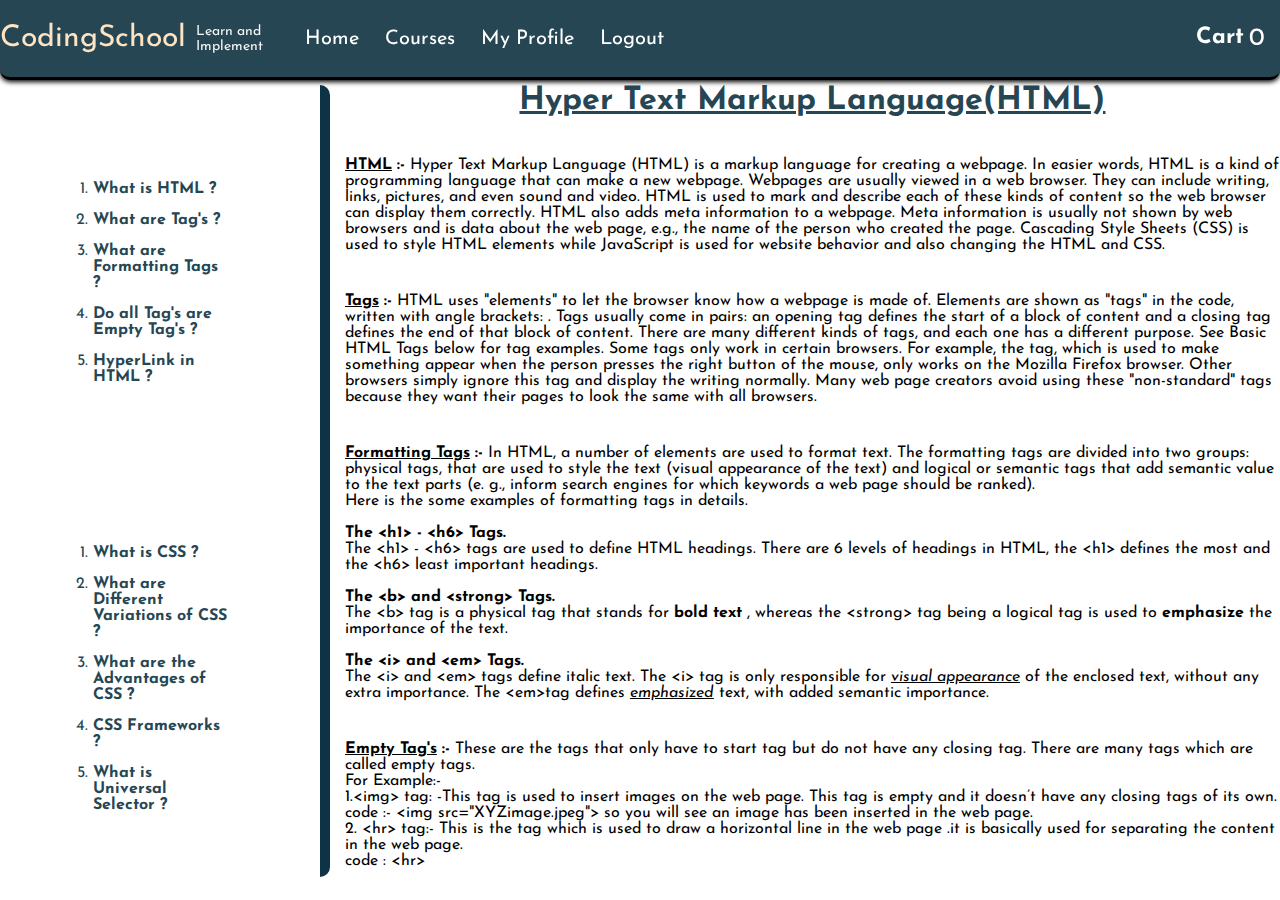
<file: courses/htmlandcss.html>
<!DOCTYPE html>
<html lang="en">
<head>
    <meta charset="UTF-8">
    <meta http-equiv="X-UA-Compatible" content="IE=edge">
    <meta name="viewport" content="width=device-width, initial-scale=1.0">
    <title>HTML and CSS </title>
    <link rel="stylesheet" href="./coursesStyle.css">
</head>
<body>

    <nav class="navbar">
    <div class="fst_navDiv">
        <a class="" >CodingSchool</a>
        <span class="">Learn and Implement </span>
    </div>

    <div class="Snd_navDiv">
        <ul class=" ">
            <li class=""><a href="../home.html" class="a_tag_elm"> Home</a></li>
            <li class=""><a  onclick="document.location='../home.html#allcourses'"class="a_tag_elm">Courses</a></li>
            <li class=""><a href="../MyProfile.html" class="a_tag_elm">My Profile</a></li>
            <li class=""><a  href="../index.html"class="a_tag_elm">Logout</a></li>
        </ul>
    </div>

    <div class="cart">
        <a href="../cart.html" class="a_tag_elm"
          ><h2>Cart</h2>
          <span id="cartSpan">0</span></a
        >
      </div>
    </nav>

    <div class="container">

        <div class="visitinglinks">
        <div class="htmlQus questions">
        <ol>
            <li> <h4> What is HTML ? </li>
            <li> <h4>What are Tag's ?</h4>  </li>
            <li> <h4>What are Formatting Tags ?</h4>  </li>
            <li> <h4> Do all Tag's are Empty Tag's ? </h4></li>
            <li> <h4>HyperLink in HTML ?  </h4>  </li>
        </ol>
        </div>
        <div class="cssQus questions">
            <ol>
            <li> <h4>What is CSS ? </h4> </li>
            <li> <h4> What are Different Variations of CSS ?</h4></li>
            <li> <h4> What are the Advantages of CSS ? </h4></li>
            <li> <h4>CSS Frameworks ?</h4>   </li>
            <li> <h4>What is Universal Selector ? </h4> </li>
        </ol>
        </div>
        
    </div>

    <div class="mainContent">
        <h1>Hyper Text Markup Language(HTML)</h1>
        <p> <strong><u>HTML</u> :-</strong>
            Hyper Text Markup Language (HTML) is a markup language for creating a webpage. In easier words, HTML is a kind of programming language that can make a new webpage. Webpages are usually viewed in a web browser. They can include writing, links, pictures, and even sound and video. HTML is used to mark and describe each of these kinds of content so the web browser can display them correctly. HTML also adds meta information to a webpage. Meta information is usually not shown by web browsers and is data about the web page, e.g., the name of the person who created the page. Cascading Style Sheets (CSS) is used to style HTML elements while JavaScript is used for website behavior and also changing the HTML and CSS.
        </p>

        <p> <strong><u>Tags</u> :-</strong>
            HTML uses "elements" to let the browser know how a webpage is made of. Elements are shown as "tags" in the code, written with angle brackets: <example>. Tags usually come in pairs: an opening tag defines the start of a block of content and a closing tag defines the end of that block of content. There are many different kinds of tags, and each one has a different purpose. See Basic HTML Tags below for tag examples.
            Some tags only work in certain browsers. For example, the <menuitem> tag, which is used to make something appear when the person presses the right button of the mouse, only works on the Mozilla Firefox browser. Other browsers simply ignore this tag and display the writing normally. Many web page creators avoid using these "non-standard" tags because they want their pages to look the same with all browsers.
        </p>

        <p> <strong><u>Formatting Tags</u> :-</strong>
            In HTML, a number of elements are used to format text. The formatting tags are divided into two groups: physical tags, that are used to style the text (visual appearance of the text) and logical or semantic tags that add semantic value to the text parts (e. g., inform search engines for which keywords a web page should be ranked).
            <br>
            Here is the some examples of formatting tags in details.
            <br>
            <br>
            <strong>The &lt;h1&gt; - &lt;h6&gt; Tags.</strong>
            <br>
            The &lt;h1&gt; - &lt;h6&gt; tags are used to define HTML headings. There are 6 levels of headings in HTML, the &lt;h1&gt; defines the most and the &lt;h6&gt; least important headings.
            <br>
            <br>
            <strong>The &lt;b&gt; and &lt;strong&gt; Tags.</strong>
            <br>
            The &lt;b&gt; tag is a physical tag that stands for <b>bold text</b> , whereas the &lt;strong&gt; tag being a logical tag is used to <strong>emphasize</strong> the importance of the text.
            <br>
            <br>
            <strong>The &lt;i&gt; and &lt;em&gt; Tags.</strong>
            <br>
            The &lt;i&gt; and &lt;em&gt; tags define italic text. The &lt;i&gt; tag is only responsible for <i> <u>visual appearance</u> </i> of the enclosed text, without any extra importance. The &lt;em&gt;tag defines <em> <u>emphasized</u> </em> text, with added semantic importance.
        </p>

        <p> <strong><u>Empty Tag's</u> :-</strong>
            These are the tags that only have to start tag but do not have any closing tag. There are many tags which are called empty tags.
            <br>
            For Example:-
            <br>
            1.&lt;img&gt; tag: -This tag is used to insert images on the web page. This tag is empty and it doesn’t have any closing tags of its own.
            <br>
            code :- &lt;img src="XYZimage.jpeg"&gt;
            so you will see an image has been inserted in the web page.
            <br>
            2. &lt;hr&gt; tag:- This is the tag which is used to draw a horizontal line in the web page .it is basically used for separating the content in the web page.
            <br>
            code : &lt;hr&gt;
        </p>

        <p> <strong><u>HyperLink</u> :-</strong>
            Hyperlinks are one of the most exciting innovations the Web has to offer. They've been a feature of the Web since the beginning, and are what makes the Web a web.Hyperlinks allow us to link documents to other documents or resources, link to specific parts of documents, or make apps available at a web address. Almost any web content can be converted to a link so that when clicked or otherwise activated the web browser goes to another web address.
        </p>

        <h1>Cascading Style Sheets(CSS)</h1>
        <p> <strong><u>CSS</u> :-</strong>
            Cascading Style Sheets (CSS) is a style sheet language used for describing the presentation of a document written in a markup language such as 
            HTML. CSS is a cornerstone technology of the World Wide Web, alongside HTML and JavaScript.CSS is designed to enable the separation of presentation and content,including layout, colors, and fonts.This separation can improve content accessibility, provide more flexibility and control in the specification of presentation characteristics,enable multiple web pages to share formatting by specifying the relevant CSS in a separate .css file which reduces complexity and repetition in the structural content as well as enabling the .css file to be cached to improve the page load speed between the pages that share the file and its formatting.
        </p>

        <p> <strong> <u>Different Variations of CSS</u></strong>
            There are three ways you can use to implement CSS: internal, external, and inline styles. 
            <br>
            <br>
            <strong>01)Internal CSS</strong><br>
            Internal or embedded CSS requires you to add &lt;style&gt; tag in the &lt;head&gt; section of your HTML document.This CSS style is an effective method of styling a single page. However, using this style for multiple pages is time-consuming as you need to put CSS rules to every page of your website.
            <br>

            <strong>02)External CSS</strong><br>
            With external CSS, you’ll link your web pages to an external .css file, which can be created by any text editor in your device (e.g., Notepad++).
            This CSS type is a more efficient method,especially for styling a large website.By editing one .css file,you can change your entire site at once.
            <br>

            <strong>03)Inline CSS</strong>
            <br>
            Inline CSS is used to style a specific HTML element. For this CSS style, you’ll only need to add the style attribute to each HTML tag, without using selectors.
            This CSS type is not really recommended, as each HTML tag needs to be styled individually. Managing your website may become too hard if you only use inline CSS.
            However, inline CSS in HTML can be useful in some situations. For example, in cases where you don’t have access to CSS files or need to apply styles for a single element only.
        </p>

        <p><strong><u>Advantages of CSS</u> :-</strong>
            CSS (Cascading Style Sheets) is a web design tool used to control the layout of a webpage while HTML deals with the actual content. There are different versions of CSS including the kind that is found in the actual HTML code itself, but that defeats the purpose of using CSS in the first place. For better performance and easier maintenance, a separate CSS file is preferred over embedded CSS. If font, text size, or changes in the appearance of any element are to be made later, simply accessing a separate CSS file is much easier than having to go through extensive lines of code in an HTML file.
            CSS has gone through several changes over the years, and the latest version is CSS3. Most web browsers likely support the CSS3 standard. With this latest version, CSS designers have more tools at their disposal.
        </p>

        <p><strong><u>CSS Frameworks</u> :-</strong>
            A CSS framework is a library allowing for easier, more standards-compliant web design using the Cascading Style Sheets language. Most of these frameworks contain at least a grid. More functional frameworks also come with more features and additional JavaScript based functions, but are mostly design oriented and focused around interactive UI patterns. This detail differentiates CSS frameworks from other JavaScript frameworks.<br>
            Two notable and widely used examples are Bootstrap and Foundation.
        </p>

        <p><p><strong><u>Universal selectors</u> :-</strong>
            An asterisk (*) is the universal selector for CSS. It matches a single element of any type.
            <br>
            *|* - matches all elements. <br>
            |* - matches all elements without any declared namespace.
        </p>
    </div>
    </div>
    
</body>
</html>
</file>
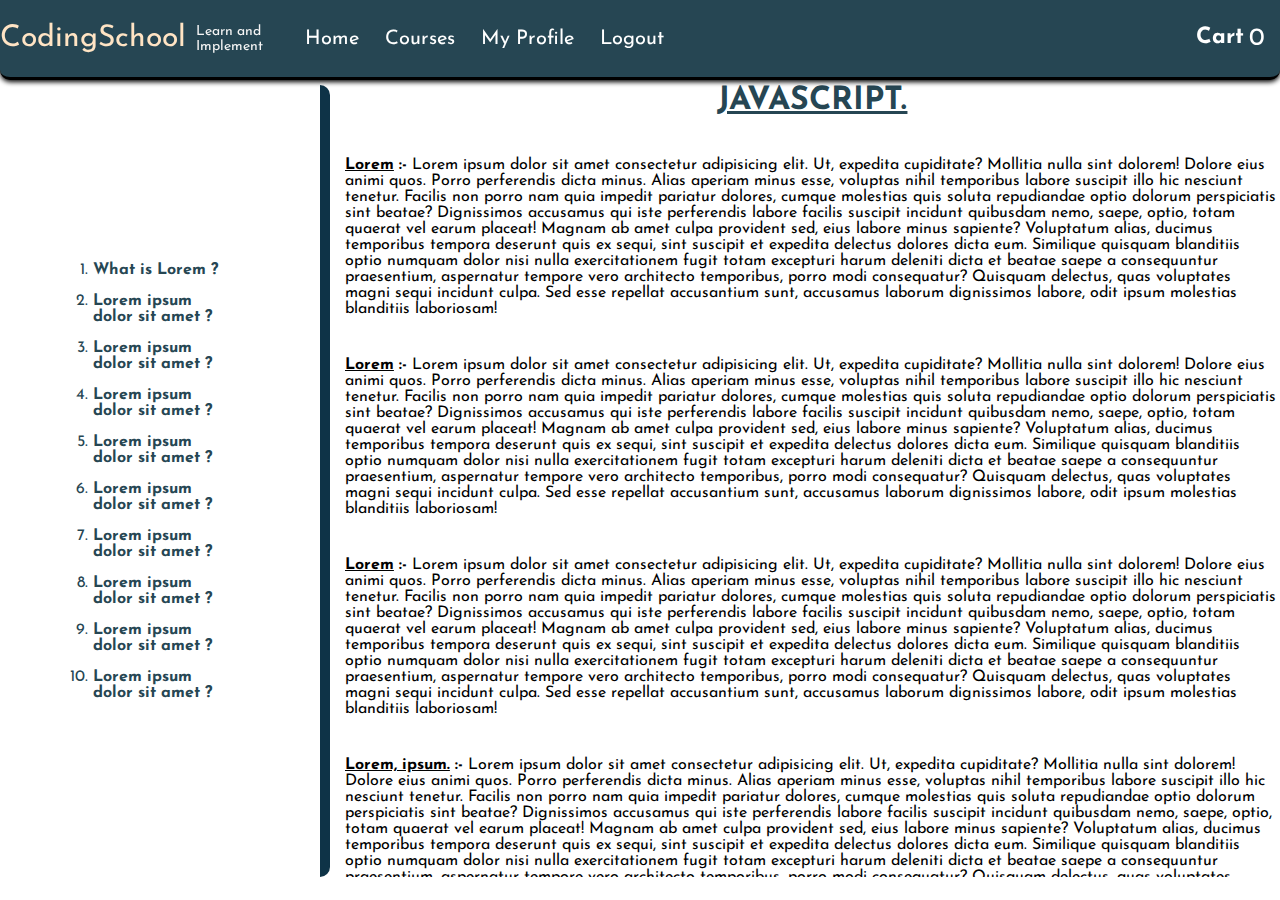
<file: courses/javascript.html>
<!DOCTYPE html>
<html lang="en">
<head>
    <meta charset="UTF-8">
    <meta http-equiv="X-UA-Compatible" content="IE=edge">
    <meta name="viewport" content="width=device-width, initial-scale=1.0">
    <title>JAVASCRIPT</title>
    <link rel="stylesheet" href="./coursesStyle.css">
</head>
<body>

    <nav class="navbar">
    <div class="fst_navDiv">
        <a>CodingSchool</a>
        <span class="">Learn and Implement </span>
    </div>

    <div class="Snd_navDiv">
        <ul class=" ">
            <li class=""><a href="../home.html" class="a_tag_elm"> Home</a></li>
            <li class=""><a  onclick="document.location='../home.html#allcourses'"class="a_tag_elm">Courses</a></li>
            <li class=""><a href="../MyProfile.html" class="a_tag_elm">My Profile</a></li>
            <li class=""><a  href="../index.html"class="a_tag_elm">Logout</a></li>
        </ul>
    </div>

    <div class="cart">
        <a href="../cart.html" class="a_tag_elm"
          ><h2>Cart</h2>
          <span id="cartSpan">0</span></a
        >
      </div>
    </nav>

    <div class="container">

        <div class="visitinglinks">
        <div class="htmlQus questions">
        <ol>
            <li> <h4> What is Lorem ? </li>
            <li> <h4>Lorem ipsum dolor sit amet ?</h4>  </li>
            <li> <h4>Lorem ipsum dolor sit amet ?</h4>  </li>
            <li> <h4>Lorem ipsum dolor sit amet ?</h4>  </li>
            <li> <h4>Lorem ipsum dolor sit amet ?</h4>  </li>
            <li> <h4>Lorem ipsum dolor sit amet ?</h4>  </li>
            <li> <h4>Lorem ipsum dolor sit amet ?</h4>  </li>
            <li> <h4>Lorem ipsum dolor sit amet ?</h4>  </li>
            <li> <h4>Lorem ipsum dolor sit amet ?</h4>  </li>
            <li> <h4>Lorem ipsum dolor sit amet ?</h4>  </li>
        </ol>
        </div>
        
    </div>

    <div class="mainContent">
        <h1>JAVASCRIPT.</h1>
        <p> <strong><u>Lorem</u> :-</strong>
            Lorem ipsum dolor sit amet consectetur adipisicing elit. Ut, expedita cupiditate? Mollitia nulla sint dolorem! Dolore eius animi quos. Porro perferendis dicta minus. Alias aperiam minus esse, voluptas nihil temporibus labore suscipit illo hic nesciunt tenetur. Facilis non porro nam quia impedit pariatur dolores, cumque molestias quis soluta repudiandae optio dolorum perspiciatis sint beatae? Dignissimos accusamus qui iste perferendis labore facilis suscipit incidunt quibusdam nemo, saepe, optio, totam quaerat vel earum placeat! Magnam ab amet culpa provident sed, eius labore minus sapiente? Voluptatum alias, ducimus temporibus tempora deserunt quis ex sequi, sint suscipit et expedita delectus dolores dicta eum. Similique quisquam blanditiis optio numquam dolor nisi nulla exercitationem fugit totam excepturi harum deleniti dicta et beatae saepe a consequuntur praesentium, aspernatur tempore vero architecto temporibus, porro modi consequatur? Quisquam delectus, quas voluptates magni sequi incidunt culpa. Sed esse repellat accusantium sunt, accusamus laborum dignissimos labore, odit ipsum molestias blanditiis laboriosam!
        </p>

        <p> <strong><u>Lorem</u> :-</strong>
            Lorem ipsum dolor sit amet consectetur adipisicing elit. Ut, expedita cupiditate? Mollitia nulla sint dolorem! Dolore eius animi quos. Porro perferendis dicta minus. Alias aperiam minus esse, voluptas nihil temporibus labore suscipit illo hic nesciunt tenetur. Facilis non porro nam quia impedit pariatur dolores, cumque molestias quis soluta repudiandae optio dolorum perspiciatis sint beatae? Dignissimos accusamus qui iste perferendis labore facilis suscipit incidunt quibusdam nemo, saepe, optio, totam quaerat vel earum placeat! Magnam ab amet culpa provident sed, eius labore minus sapiente? Voluptatum alias, ducimus temporibus tempora deserunt quis ex sequi, sint suscipit et expedita delectus dolores dicta eum. Similique quisquam blanditiis optio numquam dolor nisi nulla exercitationem fugit totam excepturi harum deleniti dicta et beatae saepe a consequuntur praesentium, aspernatur tempore vero architecto temporibus, porro modi consequatur? Quisquam delectus, quas voluptates magni sequi incidunt culpa. Sed esse repellat accusantium sunt, accusamus laborum dignissimos labore, odit ipsum molestias blanditiis laboriosam!
        </p>

        <p> <strong><u>Lorem</u> :-</strong>
            Lorem ipsum dolor sit amet consectetur adipisicing elit. Ut, expedita cupiditate? Mollitia nulla sint dolorem! Dolore eius animi quos. Porro perferendis dicta minus. Alias aperiam minus esse, voluptas nihil temporibus labore suscipit illo hic nesciunt tenetur. Facilis non porro nam quia impedit pariatur dolores, cumque molestias quis soluta repudiandae optio dolorum perspiciatis sint beatae? Dignissimos accusamus qui iste perferendis labore facilis suscipit incidunt quibusdam nemo, saepe, optio, totam quaerat vel earum placeat! Magnam ab amet culpa provident sed, eius labore minus sapiente? Voluptatum alias, ducimus temporibus tempora deserunt quis ex sequi, sint suscipit et expedita delectus dolores dicta eum. Similique quisquam blanditiis optio numquam dolor nisi nulla exercitationem fugit totam excepturi harum deleniti dicta et beatae saepe a consequuntur praesentium, aspernatur tempore vero architecto temporibus, porro modi consequatur? Quisquam delectus, quas voluptates magni sequi incidunt culpa. Sed esse repellat accusantium sunt, accusamus laborum dignissimos labore, odit ipsum molestias blanditiis laboriosam!
        </p>

        <p> <strong><u>Lorem, ipsum.</u> :-</strong>
            Lorem ipsum dolor sit amet consectetur adipisicing elit. Ut, expedita cupiditate? Mollitia nulla sint dolorem! Dolore eius animi quos. Porro perferendis dicta minus. Alias aperiam minus esse, voluptas nihil temporibus labore suscipit illo hic nesciunt tenetur. Facilis non porro nam quia impedit pariatur dolores, cumque molestias quis soluta repudiandae optio dolorum perspiciatis sint beatae? Dignissimos accusamus qui iste perferendis labore facilis suscipit incidunt quibusdam nemo, saepe, optio, totam quaerat vel earum placeat! Magnam ab amet culpa provident sed, eius labore minus sapiente? Voluptatum alias, ducimus temporibus tempora deserunt quis ex sequi, sint suscipit et expedita delectus dolores dicta eum. Similique quisquam blanditiis optio numquam dolor nisi nulla exercitationem fugit totam excepturi harum deleniti dicta et beatae saepe a consequuntur praesentium, aspernatur tempore vero architecto temporibus, porro modi consequatur? Quisquam delectus, quas voluptates magni sequi incidunt culpa. Sed esse repellat accusantium sunt, accusamus laborum dignissimos labore, odit ipsum molestias blanditiis laboriosam!
        </p>

        <h1>Lorem ipsum dolor sit.</h1>
        <p> <strong><u>Lorem</u> :-</strong>
           Lorem ipsum dolor sit amet consectetur adipisicing elit. Ut, expedita cupiditate? Mollitia nulla sint dolorem! Dolore eius animi quos. Porro perferendis dicta minus. Alias aperiam minus esse, voluptas nihil temporibus labore suscipit illo hic nesciunt tenetur. Facilis non porro nam quia impedit pariatur dolores, cumque molestias quis soluta repudiandae optio dolorum perspiciatis sint beatae? Dignissimos accusamus qui iste perferendis labore facilis suscipit incidunt quibusdam nemo, saepe, optio, totam quaerat vel earum placeat! Magnam ab amet culpa provident sed, eius labore minus sapiente? Voluptatum alias, ducimus temporibus tempora deserunt quis ex sequi, sint suscipit et expedita delectus dolores dicta eum. Similique quisquam blanditiis optio numquam dolor nisi nulla exercitationem fugit totam excepturi harum deleniti dicta et beatae saepe a consequuntur praesentium, aspernatur tempore vero architecto temporibus, porro modi consequatur? Quisquam delectus, quas voluptates magni sequi incidunt culpa. Sed esse repellat accusantium sunt, accusamus laborum dignissimos labore, odit ipsum molestias blanditiis laboriosam!
        </p>

        <p> <strong> <u>Lorem, ipsum.</u></strong>
            Lorem ipsum dolor sit amet consectetur adipisicing elit. Ut, expedita cupiditate? Mollitia nulla sint dolorem! Dolore eius animi quos. Porro perferendis dicta minus. Alias aperiam minus esse, voluptas nihil temporibus labore suscipit illo hic nesciunt tenetur. Facilis non porro nam quia impedit pariatur dolores, cumque molestias quis soluta repudiandae optio dolorum perspiciatis sint beatae? Dignissimos accusamus qui iste perferendis labore facilis suscipit incidunt quibusdam nemo, saepe, optio, totam quaerat vel earum placeat! Magnam ab amet culpa provident sed, eius labore minus sapiente? Voluptatum alias, ducimus temporibus tempora deserunt quis ex sequi, sint suscipit et expedita delectus dolores dicta eum. Similique quisquam blanditiis optio numquam dolor nisi nulla exercitationem fugit totam excepturi harum deleniti dicta et beatae saepe a consequuntur praesentium, aspernatur tempore vero architecto temporibus, porro modi consequatur? Quisquam delectus, quas voluptates magni sequi incidunt culpa. Sed esse repellat accusantium sunt, accusamus laborum dignissimos labore, odit ipsum molestias blanditiis laboriosam!
        </p>

        <p><strong><u>Lorem, ipsum.</u> :-</strong>
            Lorem ipsum dolor sit amet consectetur adipisicing elit. Ut, expedita cupiditate? Mollitia nulla sint dolorem! Dolore eius animi quos. Porro perferendis dicta minus. Alias aperiam minus esse, voluptas nihil temporibus labore suscipit illo hic nesciunt tenetur. Facilis non porro nam quia impedit pariatur dolores, cumque molestias quis soluta repudiandae optio dolorum perspiciatis sint beatae? Dignissimos accusamus qui iste perferendis labore facilis suscipit incidunt quibusdam nemo, saepe, optio, totam quaerat vel earum placeat! Magnam ab amet culpa provident sed, eius labore minus sapiente? Voluptatum alias, ducimus temporibus tempora deserunt quis ex sequi, sint suscipit et expedita delectus dolores dicta eum. Similique quisquam blanditiis optio numquam dolor nisi nulla exercitationem fugit totam excepturi harum deleniti dicta et beatae saepe a consequuntur praesentium, aspernatur tempore vero architecto temporibus, porro modi consequatur? Quisquam delectus, quas voluptates magni sequi incidunt culpa. Sed esse repellat accusantium sunt, accusamus laborum dignissimos labore, odit ipsum molestias blanditiis laboriosam!
        </p>

        <p><strong><u>Lorem, ipsum.</u> :-</strong>
           Lorem ipsum dolor sit amet consectetur adipisicing elit. Ut, expedita cupiditate? Mollitia nulla sint dolorem! Dolore eius animi quos. Porro perferendis dicta minus. Alias aperiam minus esse, voluptas nihil temporibus labore suscipit illo hic nesciunt tenetur. Facilis non porro nam quia impedit pariatur dolores, cumque molestias quis soluta repudiandae optio dolorum perspiciatis sint beatae? Dignissimos accusamus qui iste perferendis labore facilis suscipit incidunt quibusdam nemo, saepe, optio, totam quaerat vel earum placeat! Magnam ab amet culpa provident sed, eius labore minus sapiente? Voluptatum alias, ducimus temporibus tempora deserunt quis ex sequi, sint suscipit et expedita delectus dolores dicta eum. Similique quisquam blanditiis optio numquam dolor nisi nulla exercitationem fugit totam excepturi harum deleniti dicta et beatae saepe a consequuntur praesentium, aspernatur tempore vero architecto temporibus, porro modi consequatur? Quisquam delectus, quas voluptates magni sequi incidunt culpa. Sed esse repellat accusantium sunt, accusamus laborum dignissimos labore, odit ipsum molestias blanditiis laboriosam!
        </p>

        <p><p><strong><u>Lorem, ipsum.</u> :-</strong>
            Lorem ipsum dolor sit amet consectetur adipisicing elit. Ut, expedita cupiditate? Mollitia nulla sint dolorem! Dolore eius animi quos. Porro perferendis dicta minus. Alias aperiam minus esse, voluptas nihil temporibus labore suscipit illo hic nesciunt tenetur. Facilis non porro nam quia impedit pariatur dolores, cumque molestias quis soluta repudiandae optio dolorum perspiciatis sint beatae? Dignissimos accusamus qui iste perferendis labore facilis suscipit incidunt quibusdam nemo, saepe, optio, totam quaerat vel earum placeat! Magnam ab amet culpa provident sed, eius labore minus sapiente? Voluptatum alias, ducimus temporibus tempora deserunt quis ex sequi, sint suscipit et expedita delectus dolores dicta eum. Similique quisquam blanditiis optio numquam dolor nisi nulla exercitationem fugit totam excepturi harum deleniti dicta et beatae saepe a consequuntur praesentium, aspernatur tempore vero architecto temporibus, porro modi consequatur? Quisquam delectus, quas voluptates magni sequi incidunt culpa. Sed esse repellat accusantium sunt, accusamus laborum dignissimos labore, odit ipsum molestias blanditiis laboriosam!
        </p>
    </div>
    </div>
    
</body>
</html>
</file>
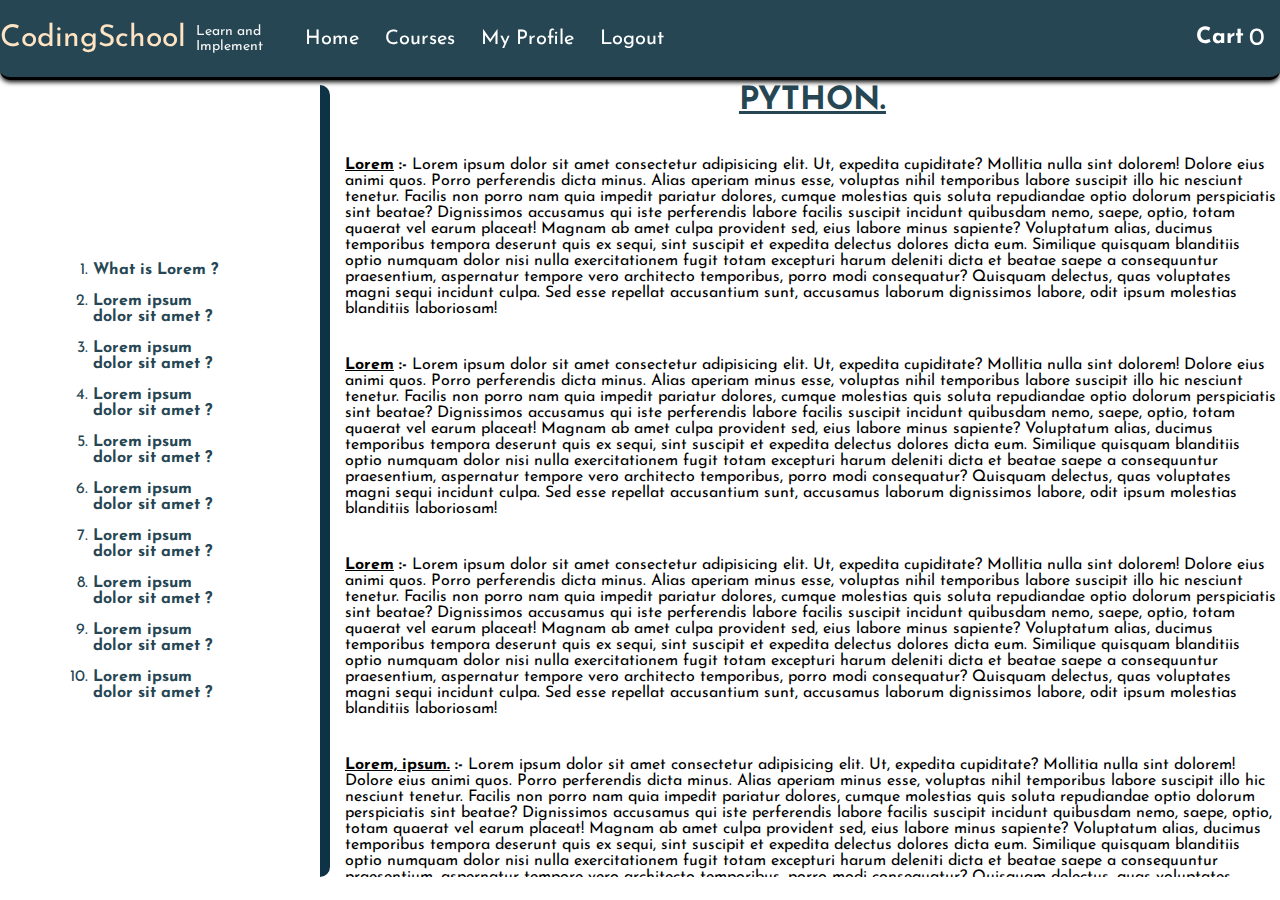
<file: courses/python.html>
<!DOCTYPE html>
<html lang="en">
<head>
    <meta charset="UTF-8">
    <meta http-equiv="X-UA-Compatible" content="IE=edge">
    <meta name="viewport" content="width=device-width, initial-scale=1.0">
    <title>PYTHON</title>
    <link rel="stylesheet" href="./coursesStyle.css">
</head>
<body>

    <nav class="navbar">
    <div class="fst_navDiv">
        <a>CodingSchool</a>
        <span class="">Learn and Implement </span>
    </div>

    <div class="Snd_navDiv">
        <ul class=" ">
            <li class=""><a href="../home.html" class="a_tag_elm"> Home</a></li>
            <li class=""><a  onclick="document.location='../home.html#allcourses'"class="a_tag_elm">Courses</a></li>
            <li class=""><a href="../MyProfile.html" class="a_tag_elm">My Profile</a></li>
            <li class=""><a  href="../index.html"class="a_tag_elm">Logout</a></li>
        </ul>
    </div>

    <div class="cart">
        <a href="../cart.html" class="a_tag_elm"
          ><h2>Cart</h2>
          <span id="cartSpan">0</span></a
        >
      </div>
    </nav>

    <div class="container">

        <div class="visitinglinks">
        <div class="htmlQus questions">
        <ol>
            <li> <h4> What is Lorem ? </li>
            <li> <h4>Lorem ipsum dolor sit amet ?</h4>  </li>
            <li> <h4>Lorem ipsum dolor sit amet ?</h4>  </li>
            <li> <h4>Lorem ipsum dolor sit amet ?</h4>  </li>
            <li> <h4>Lorem ipsum dolor sit amet ?</h4>  </li>
            <li> <h4>Lorem ipsum dolor sit amet ?</h4>  </li>
            <li> <h4>Lorem ipsum dolor sit amet ?</h4>  </li>
            <li> <h4>Lorem ipsum dolor sit amet ?</h4>  </li>
            <li> <h4>Lorem ipsum dolor sit amet ?</h4>  </li>
            <li> <h4>Lorem ipsum dolor sit amet ?</h4>  </li>
        </ol>
        </div>
        
    </div>

    <div class="mainContent">
        <h1>PYTHON.</h1>
        <p> <strong><u>Lorem</u> :-</strong>
            Lorem ipsum dolor sit amet consectetur adipisicing elit. Ut, expedita cupiditate? Mollitia nulla sint dolorem! Dolore eius animi quos. Porro perferendis dicta minus. Alias aperiam minus esse, voluptas nihil temporibus labore suscipit illo hic nesciunt tenetur. Facilis non porro nam quia impedit pariatur dolores, cumque molestias quis soluta repudiandae optio dolorum perspiciatis sint beatae? Dignissimos accusamus qui iste perferendis labore facilis suscipit incidunt quibusdam nemo, saepe, optio, totam quaerat vel earum placeat! Magnam ab amet culpa provident sed, eius labore minus sapiente? Voluptatum alias, ducimus temporibus tempora deserunt quis ex sequi, sint suscipit et expedita delectus dolores dicta eum. Similique quisquam blanditiis optio numquam dolor nisi nulla exercitationem fugit totam excepturi harum deleniti dicta et beatae saepe a consequuntur praesentium, aspernatur tempore vero architecto temporibus, porro modi consequatur? Quisquam delectus, quas voluptates magni sequi incidunt culpa. Sed esse repellat accusantium sunt, accusamus laborum dignissimos labore, odit ipsum molestias blanditiis laboriosam!
        </p>

        <p> <strong><u>Lorem</u> :-</strong>
            Lorem ipsum dolor sit amet consectetur adipisicing elit. Ut, expedita cupiditate? Mollitia nulla sint dolorem! Dolore eius animi quos. Porro perferendis dicta minus. Alias aperiam minus esse, voluptas nihil temporibus labore suscipit illo hic nesciunt tenetur. Facilis non porro nam quia impedit pariatur dolores, cumque molestias quis soluta repudiandae optio dolorum perspiciatis sint beatae? Dignissimos accusamus qui iste perferendis labore facilis suscipit incidunt quibusdam nemo, saepe, optio, totam quaerat vel earum placeat! Magnam ab amet culpa provident sed, eius labore minus sapiente? Voluptatum alias, ducimus temporibus tempora deserunt quis ex sequi, sint suscipit et expedita delectus dolores dicta eum. Similique quisquam blanditiis optio numquam dolor nisi nulla exercitationem fugit totam excepturi harum deleniti dicta et beatae saepe a consequuntur praesentium, aspernatur tempore vero architecto temporibus, porro modi consequatur? Quisquam delectus, quas voluptates magni sequi incidunt culpa. Sed esse repellat accusantium sunt, accusamus laborum dignissimos labore, odit ipsum molestias blanditiis laboriosam!
        </p>

        <p> <strong><u>Lorem</u> :-</strong>
            Lorem ipsum dolor sit amet consectetur adipisicing elit. Ut, expedita cupiditate? Mollitia nulla sint dolorem! Dolore eius animi quos. Porro perferendis dicta minus. Alias aperiam minus esse, voluptas nihil temporibus labore suscipit illo hic nesciunt tenetur. Facilis non porro nam quia impedit pariatur dolores, cumque molestias quis soluta repudiandae optio dolorum perspiciatis sint beatae? Dignissimos accusamus qui iste perferendis labore facilis suscipit incidunt quibusdam nemo, saepe, optio, totam quaerat vel earum placeat! Magnam ab amet culpa provident sed, eius labore minus sapiente? Voluptatum alias, ducimus temporibus tempora deserunt quis ex sequi, sint suscipit et expedita delectus dolores dicta eum. Similique quisquam blanditiis optio numquam dolor nisi nulla exercitationem fugit totam excepturi harum deleniti dicta et beatae saepe a consequuntur praesentium, aspernatur tempore vero architecto temporibus, porro modi consequatur? Quisquam delectus, quas voluptates magni sequi incidunt culpa. Sed esse repellat accusantium sunt, accusamus laborum dignissimos labore, odit ipsum molestias blanditiis laboriosam!
        </p>

        <p> <strong><u>Lorem, ipsum.</u> :-</strong>
            Lorem ipsum dolor sit amet consectetur adipisicing elit. Ut, expedita cupiditate? Mollitia nulla sint dolorem! Dolore eius animi quos. Porro perferendis dicta minus. Alias aperiam minus esse, voluptas nihil temporibus labore suscipit illo hic nesciunt tenetur. Facilis non porro nam quia impedit pariatur dolores, cumque molestias quis soluta repudiandae optio dolorum perspiciatis sint beatae? Dignissimos accusamus qui iste perferendis labore facilis suscipit incidunt quibusdam nemo, saepe, optio, totam quaerat vel earum placeat! Magnam ab amet culpa provident sed, eius labore minus sapiente? Voluptatum alias, ducimus temporibus tempora deserunt quis ex sequi, sint suscipit et expedita delectus dolores dicta eum. Similique quisquam blanditiis optio numquam dolor nisi nulla exercitationem fugit totam excepturi harum deleniti dicta et beatae saepe a consequuntur praesentium, aspernatur tempore vero architecto temporibus, porro modi consequatur? Quisquam delectus, quas voluptates magni sequi incidunt culpa. Sed esse repellat accusantium sunt, accusamus laborum dignissimos labore, odit ipsum molestias blanditiis laboriosam!
        </p>

        <h1>Lorem ipsum dolor sit.</h1>
        <p> <strong><u>Lorem</u> :-</strong>
           Lorem ipsum dolor sit amet consectetur adipisicing elit. Ut, expedita cupiditate? Mollitia nulla sint dolorem! Dolore eius animi quos. Porro perferendis dicta minus. Alias aperiam minus esse, voluptas nihil temporibus labore suscipit illo hic nesciunt tenetur. Facilis non porro nam quia impedit pariatur dolores, cumque molestias quis soluta repudiandae optio dolorum perspiciatis sint beatae? Dignissimos accusamus qui iste perferendis labore facilis suscipit incidunt quibusdam nemo, saepe, optio, totam quaerat vel earum placeat! Magnam ab amet culpa provident sed, eius labore minus sapiente? Voluptatum alias, ducimus temporibus tempora deserunt quis ex sequi, sint suscipit et expedita delectus dolores dicta eum. Similique quisquam blanditiis optio numquam dolor nisi nulla exercitationem fugit totam excepturi harum deleniti dicta et beatae saepe a consequuntur praesentium, aspernatur tempore vero architecto temporibus, porro modi consequatur? Quisquam delectus, quas voluptates magni sequi incidunt culpa. Sed esse repellat accusantium sunt, accusamus laborum dignissimos labore, odit ipsum molestias blanditiis laboriosam!
        </p>

        <p> <strong> <u>Lorem, ipsum.</u></strong>
            Lorem ipsum dolor sit amet consectetur adipisicing elit. Ut, expedita cupiditate? Mollitia nulla sint dolorem! Dolore eius animi quos. Porro perferendis dicta minus. Alias aperiam minus esse, voluptas nihil temporibus labore suscipit illo hic nesciunt tenetur. Facilis non porro nam quia impedit pariatur dolores, cumque molestias quis soluta repudiandae optio dolorum perspiciatis sint beatae? Dignissimos accusamus qui iste perferendis labore facilis suscipit incidunt quibusdam nemo, saepe, optio, totam quaerat vel earum placeat! Magnam ab amet culpa provident sed, eius labore minus sapiente? Voluptatum alias, ducimus temporibus tempora deserunt quis ex sequi, sint suscipit et expedita delectus dolores dicta eum. Similique quisquam blanditiis optio numquam dolor nisi nulla exercitationem fugit totam excepturi harum deleniti dicta et beatae saepe a consequuntur praesentium, aspernatur tempore vero architecto temporibus, porro modi consequatur? Quisquam delectus, quas voluptates magni sequi incidunt culpa. Sed esse repellat accusantium sunt, accusamus laborum dignissimos labore, odit ipsum molestias blanditiis laboriosam!
        </p>

        <p><strong><u>Lorem, ipsum.</u> :-</strong>
            Lorem ipsum dolor sit amet consectetur adipisicing elit. Ut, expedita cupiditate? Mollitia nulla sint dolorem! Dolore eius animi quos. Porro perferendis dicta minus. Alias aperiam minus esse, voluptas nihil temporibus labore suscipit illo hic nesciunt tenetur. Facilis non porro nam quia impedit pariatur dolores, cumque molestias quis soluta repudiandae optio dolorum perspiciatis sint beatae? Dignissimos accusamus qui iste perferendis labore facilis suscipit incidunt quibusdam nemo, saepe, optio, totam quaerat vel earum placeat! Magnam ab amet culpa provident sed, eius labore minus sapiente? Voluptatum alias, ducimus temporibus tempora deserunt quis ex sequi, sint suscipit et expedita delectus dolores dicta eum. Similique quisquam blanditiis optio numquam dolor nisi nulla exercitationem fugit totam excepturi harum deleniti dicta et beatae saepe a consequuntur praesentium, aspernatur tempore vero architecto temporibus, porro modi consequatur? Quisquam delectus, quas voluptates magni sequi incidunt culpa. Sed esse repellat accusantium sunt, accusamus laborum dignissimos labore, odit ipsum molestias blanditiis laboriosam!
        </p>

        <p><strong><u>Lorem, ipsum.</u> :-</strong>
           Lorem ipsum dolor sit amet consectetur adipisicing elit. Ut, expedita cupiditate? Mollitia nulla sint dolorem! Dolore eius animi quos. Porro perferendis dicta minus. Alias aperiam minus esse, voluptas nihil temporibus labore suscipit illo hic nesciunt tenetur. Facilis non porro nam quia impedit pariatur dolores, cumque molestias quis soluta repudiandae optio dolorum perspiciatis sint beatae? Dignissimos accusamus qui iste perferendis labore facilis suscipit incidunt quibusdam nemo, saepe, optio, totam quaerat vel earum placeat! Magnam ab amet culpa provident sed, eius labore minus sapiente? Voluptatum alias, ducimus temporibus tempora deserunt quis ex sequi, sint suscipit et expedita delectus dolores dicta eum. Similique quisquam blanditiis optio numquam dolor nisi nulla exercitationem fugit totam excepturi harum deleniti dicta et beatae saepe a consequuntur praesentium, aspernatur tempore vero architecto temporibus, porro modi consequatur? Quisquam delectus, quas voluptates magni sequi incidunt culpa. Sed esse repellat accusantium sunt, accusamus laborum dignissimos labore, odit ipsum molestias blanditiis laboriosam!
        </p>

        <p><p><strong><u>Lorem, ipsum.</u> :-</strong>
            Lorem ipsum dolor sit amet consectetur adipisicing elit. Ut, expedita cupiditate? Mollitia nulla sint dolorem! Dolore eius animi quos. Porro perferendis dicta minus. Alias aperiam minus esse, voluptas nihil temporibus labore suscipit illo hic nesciunt tenetur. Facilis non porro nam quia impedit pariatur dolores, cumque molestias quis soluta repudiandae optio dolorum perspiciatis sint beatae? Dignissimos accusamus qui iste perferendis labore facilis suscipit incidunt quibusdam nemo, saepe, optio, totam quaerat vel earum placeat! Magnam ab amet culpa provident sed, eius labore minus sapiente? Voluptatum alias, ducimus temporibus tempora deserunt quis ex sequi, sint suscipit et expedita delectus dolores dicta eum. Similique quisquam blanditiis optio numquam dolor nisi nulla exercitationem fugit totam excepturi harum deleniti dicta et beatae saepe a consequuntur praesentium, aspernatur tempore vero architecto temporibus, porro modi consequatur? Quisquam delectus, quas voluptates magni sequi incidunt culpa. Sed esse repellat accusantium sunt, accusamus laborum dignissimos labore, odit ipsum molestias blanditiis laboriosam!
        </p>
    </div>
    </div>
    
</body>
</html>
</file>
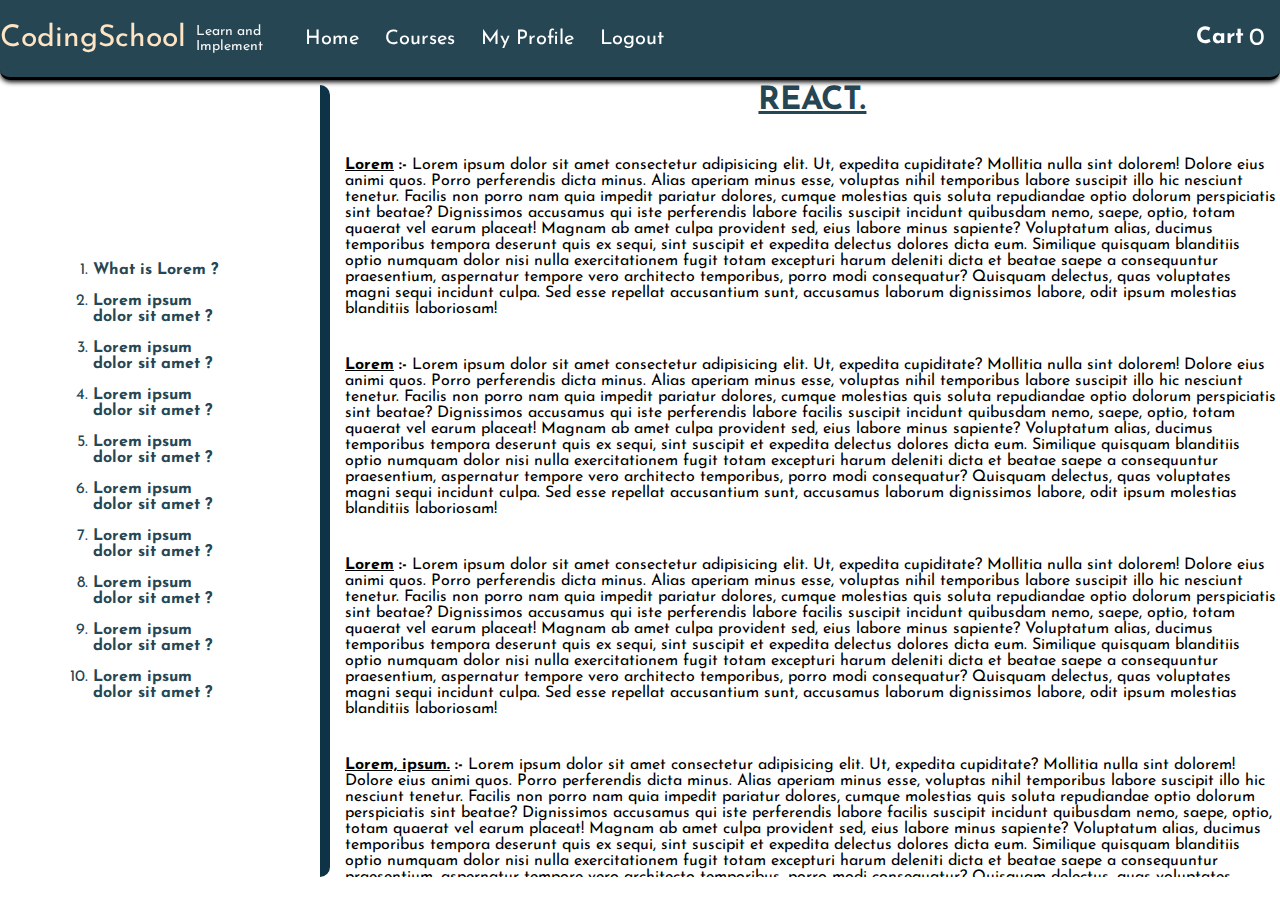
<file: courses/react.html>
<!DOCTYPE html>
<html lang="en">
<head>
    <meta charset="UTF-8">
    <meta http-equiv="X-UA-Compatible" content="IE=edge">
    <meta name="viewport" content="width=device-width, initial-scale=1.0">
    <title>REACT</title>
    <link rel="stylesheet" href="./coursesStyle.css">
</head>
<body>

    <nav class="navbar">
    <div class="fst_navDiv">
        <a>CodingSchool</a>
        <span class="">Learn and Implement </span>
    </div>

    <div class="Snd_navDiv">
        <ul class=" ">
            <li class=""><a href="../home.html" class="a_tag_elm"> Home</a></li>
            <li class=""><a  onclick="document.location='../home.html#allcourses'"class="a_tag_elm">Courses</a></li>
            <li class=""><a href="../MyProfile.html" class="a_tag_elm">My Profile</a></li>
            <li class=""><a  href="../index.html"class="a_tag_elm">Logout</a></li>
        </ul>
    </div>

    <div class="cart">
        <a href="../cart.html" class="a_tag_elm"
          ><h2>Cart</h2>
          <span id="cartSpan">0</span></a
        >
      </div>
    </nav>

    <div class="container">

        <div class="visitinglinks">
        <div class="htmlQus questions">
        <ol>
            <li> <h4> What is Lorem ? </li>
            <li> <h4>Lorem ipsum dolor sit amet ?</h4>  </li>
            <li> <h4>Lorem ipsum dolor sit amet ?</h4>  </li>
            <li> <h4>Lorem ipsum dolor sit amet ?</h4>  </li>
            <li> <h4>Lorem ipsum dolor sit amet ?</h4>  </li>
            <li> <h4>Lorem ipsum dolor sit amet ?</h4>  </li>
            <li> <h4>Lorem ipsum dolor sit amet ?</h4>  </li>
            <li> <h4>Lorem ipsum dolor sit amet ?</h4>  </li>
            <li> <h4>Lorem ipsum dolor sit amet ?</h4>  </li>
            <li> <h4>Lorem ipsum dolor sit amet ?</h4>  </li>
        </ol>
        </div>
        
    </div>

    <div class="mainContent">
        <h1>REACT.</h1>
        <p> <strong><u>Lorem</u> :-</strong>
            Lorem ipsum dolor sit amet consectetur adipisicing elit. Ut, expedita cupiditate? Mollitia nulla sint dolorem! Dolore eius animi quos. Porro perferendis dicta minus. Alias aperiam minus esse, voluptas nihil temporibus labore suscipit illo hic nesciunt tenetur. Facilis non porro nam quia impedit pariatur dolores, cumque molestias quis soluta repudiandae optio dolorum perspiciatis sint beatae? Dignissimos accusamus qui iste perferendis labore facilis suscipit incidunt quibusdam nemo, saepe, optio, totam quaerat vel earum placeat! Magnam ab amet culpa provident sed, eius labore minus sapiente? Voluptatum alias, ducimus temporibus tempora deserunt quis ex sequi, sint suscipit et expedita delectus dolores dicta eum. Similique quisquam blanditiis optio numquam dolor nisi nulla exercitationem fugit totam excepturi harum deleniti dicta et beatae saepe a consequuntur praesentium, aspernatur tempore vero architecto temporibus, porro modi consequatur? Quisquam delectus, quas voluptates magni sequi incidunt culpa. Sed esse repellat accusantium sunt, accusamus laborum dignissimos labore, odit ipsum molestias blanditiis laboriosam!
        </p>

        <p> <strong><u>Lorem</u> :-</strong>
            Lorem ipsum dolor sit amet consectetur adipisicing elit. Ut, expedita cupiditate? Mollitia nulla sint dolorem! Dolore eius animi quos. Porro perferendis dicta minus. Alias aperiam minus esse, voluptas nihil temporibus labore suscipit illo hic nesciunt tenetur. Facilis non porro nam quia impedit pariatur dolores, cumque molestias quis soluta repudiandae optio dolorum perspiciatis sint beatae? Dignissimos accusamus qui iste perferendis labore facilis suscipit incidunt quibusdam nemo, saepe, optio, totam quaerat vel earum placeat! Magnam ab amet culpa provident sed, eius labore minus sapiente? Voluptatum alias, ducimus temporibus tempora deserunt quis ex sequi, sint suscipit et expedita delectus dolores dicta eum. Similique quisquam blanditiis optio numquam dolor nisi nulla exercitationem fugit totam excepturi harum deleniti dicta et beatae saepe a consequuntur praesentium, aspernatur tempore vero architecto temporibus, porro modi consequatur? Quisquam delectus, quas voluptates magni sequi incidunt culpa. Sed esse repellat accusantium sunt, accusamus laborum dignissimos labore, odit ipsum molestias blanditiis laboriosam!
        </p>

        <p> <strong><u>Lorem</u> :-</strong>
            Lorem ipsum dolor sit amet consectetur adipisicing elit. Ut, expedita cupiditate? Mollitia nulla sint dolorem! Dolore eius animi quos. Porro perferendis dicta minus. Alias aperiam minus esse, voluptas nihil temporibus labore suscipit illo hic nesciunt tenetur. Facilis non porro nam quia impedit pariatur dolores, cumque molestias quis soluta repudiandae optio dolorum perspiciatis sint beatae? Dignissimos accusamus qui iste perferendis labore facilis suscipit incidunt quibusdam nemo, saepe, optio, totam quaerat vel earum placeat! Magnam ab amet culpa provident sed, eius labore minus sapiente? Voluptatum alias, ducimus temporibus tempora deserunt quis ex sequi, sint suscipit et expedita delectus dolores dicta eum. Similique quisquam blanditiis optio numquam dolor nisi nulla exercitationem fugit totam excepturi harum deleniti dicta et beatae saepe a consequuntur praesentium, aspernatur tempore vero architecto temporibus, porro modi consequatur? Quisquam delectus, quas voluptates magni sequi incidunt culpa. Sed esse repellat accusantium sunt, accusamus laborum dignissimos labore, odit ipsum molestias blanditiis laboriosam!
        </p>

        <p> <strong><u>Lorem, ipsum.</u> :-</strong>
            Lorem ipsum dolor sit amet consectetur adipisicing elit. Ut, expedita cupiditate? Mollitia nulla sint dolorem! Dolore eius animi quos. Porro perferendis dicta minus. Alias aperiam minus esse, voluptas nihil temporibus labore suscipit illo hic nesciunt tenetur. Facilis non porro nam quia impedit pariatur dolores, cumque molestias quis soluta repudiandae optio dolorum perspiciatis sint beatae? Dignissimos accusamus qui iste perferendis labore facilis suscipit incidunt quibusdam nemo, saepe, optio, totam quaerat vel earum placeat! Magnam ab amet culpa provident sed, eius labore minus sapiente? Voluptatum alias, ducimus temporibus tempora deserunt quis ex sequi, sint suscipit et expedita delectus dolores dicta eum. Similique quisquam blanditiis optio numquam dolor nisi nulla exercitationem fugit totam excepturi harum deleniti dicta et beatae saepe a consequuntur praesentium, aspernatur tempore vero architecto temporibus, porro modi consequatur? Quisquam delectus, quas voluptates magni sequi incidunt culpa. Sed esse repellat accusantium sunt, accusamus laborum dignissimos labore, odit ipsum molestias blanditiis laboriosam!
        </p>

        <h1>Lorem ipsum dolor sit.</h1>
        <p> <strong><u>Lorem</u> :-</strong>
           Lorem ipsum dolor sit amet consectetur adipisicing elit. Ut, expedita cupiditate? Mollitia nulla sint dolorem! Dolore eius animi quos. Porro perferendis dicta minus. Alias aperiam minus esse, voluptas nihil temporibus labore suscipit illo hic nesciunt tenetur. Facilis non porro nam quia impedit pariatur dolores, cumque molestias quis soluta repudiandae optio dolorum perspiciatis sint beatae? Dignissimos accusamus qui iste perferendis labore facilis suscipit incidunt quibusdam nemo, saepe, optio, totam quaerat vel earum placeat! Magnam ab amet culpa provident sed, eius labore minus sapiente? Voluptatum alias, ducimus temporibus tempora deserunt quis ex sequi, sint suscipit et expedita delectus dolores dicta eum. Similique quisquam blanditiis optio numquam dolor nisi nulla exercitationem fugit totam excepturi harum deleniti dicta et beatae saepe a consequuntur praesentium, aspernatur tempore vero architecto temporibus, porro modi consequatur? Quisquam delectus, quas voluptates magni sequi incidunt culpa. Sed esse repellat accusantium sunt, accusamus laborum dignissimos labore, odit ipsum molestias blanditiis laboriosam!
        </p>

        <p> <strong> <u>Lorem, ipsum.</u></strong>
            Lorem ipsum dolor sit amet consectetur adipisicing elit. Ut, expedita cupiditate? Mollitia nulla sint dolorem! Dolore eius animi quos. Porro perferendis dicta minus. Alias aperiam minus esse, voluptas nihil temporibus labore suscipit illo hic nesciunt tenetur. Facilis non porro nam quia impedit pariatur dolores, cumque molestias quis soluta repudiandae optio dolorum perspiciatis sint beatae? Dignissimos accusamus qui iste perferendis labore facilis suscipit incidunt quibusdam nemo, saepe, optio, totam quaerat vel earum placeat! Magnam ab amet culpa provident sed, eius labore minus sapiente? Voluptatum alias, ducimus temporibus tempora deserunt quis ex sequi, sint suscipit et expedita delectus dolores dicta eum. Similique quisquam blanditiis optio numquam dolor nisi nulla exercitationem fugit totam excepturi harum deleniti dicta et beatae saepe a consequuntur praesentium, aspernatur tempore vero architecto temporibus, porro modi consequatur? Quisquam delectus, quas voluptates magni sequi incidunt culpa. Sed esse repellat accusantium sunt, accusamus laborum dignissimos labore, odit ipsum molestias blanditiis laboriosam!
        </p>

        <p><strong><u>Lorem, ipsum.</u> :-</strong>
            Lorem ipsum dolor sit amet consectetur adipisicing elit. Ut, expedita cupiditate? Mollitia nulla sint dolorem! Dolore eius animi quos. Porro perferendis dicta minus. Alias aperiam minus esse, voluptas nihil temporibus labore suscipit illo hic nesciunt tenetur. Facilis non porro nam quia impedit pariatur dolores, cumque molestias quis soluta repudiandae optio dolorum perspiciatis sint beatae? Dignissimos accusamus qui iste perferendis labore facilis suscipit incidunt quibusdam nemo, saepe, optio, totam quaerat vel earum placeat! Magnam ab amet culpa provident sed, eius labore minus sapiente? Voluptatum alias, ducimus temporibus tempora deserunt quis ex sequi, sint suscipit et expedita delectus dolores dicta eum. Similique quisquam blanditiis optio numquam dolor nisi nulla exercitationem fugit totam excepturi harum deleniti dicta et beatae saepe a consequuntur praesentium, aspernatur tempore vero architecto temporibus, porro modi consequatur? Quisquam delectus, quas voluptates magni sequi incidunt culpa. Sed esse repellat accusantium sunt, accusamus laborum dignissimos labore, odit ipsum molestias blanditiis laboriosam!
        </p>

        <p><strong><u>Lorem, ipsum.</u> :-</strong>
           Lorem ipsum dolor sit amet consectetur adipisicing elit. Ut, expedita cupiditate? Mollitia nulla sint dolorem! Dolore eius animi quos. Porro perferendis dicta minus. Alias aperiam minus esse, voluptas nihil temporibus labore suscipit illo hic nesciunt tenetur. Facilis non porro nam quia impedit pariatur dolores, cumque molestias quis soluta repudiandae optio dolorum perspiciatis sint beatae? Dignissimos accusamus qui iste perferendis labore facilis suscipit incidunt quibusdam nemo, saepe, optio, totam quaerat vel earum placeat! Magnam ab amet culpa provident sed, eius labore minus sapiente? Voluptatum alias, ducimus temporibus tempora deserunt quis ex sequi, sint suscipit et expedita delectus dolores dicta eum. Similique quisquam blanditiis optio numquam dolor nisi nulla exercitationem fugit totam excepturi harum deleniti dicta et beatae saepe a consequuntur praesentium, aspernatur tempore vero architecto temporibus, porro modi consequatur? Quisquam delectus, quas voluptates magni sequi incidunt culpa. Sed esse repellat accusantium sunt, accusamus laborum dignissimos labore, odit ipsum molestias blanditiis laboriosam!
        </p>

        <p><p><strong><u>Lorem, ipsum.</u> :-</strong>
            Lorem ipsum dolor sit amet consectetur adipisicing elit. Ut, expedita cupiditate? Mollitia nulla sint dolorem! Dolore eius animi quos. Porro perferendis dicta minus. Alias aperiam minus esse, voluptas nihil temporibus labore suscipit illo hic nesciunt tenetur. Facilis non porro nam quia impedit pariatur dolores, cumque molestias quis soluta repudiandae optio dolorum perspiciatis sint beatae? Dignissimos accusamus qui iste perferendis labore facilis suscipit incidunt quibusdam nemo, saepe, optio, totam quaerat vel earum placeat! Magnam ab amet culpa provident sed, eius labore minus sapiente? Voluptatum alias, ducimus temporibus tempora deserunt quis ex sequi, sint suscipit et expedita delectus dolores dicta eum. Similique quisquam blanditiis optio numquam dolor nisi nulla exercitationem fugit totam excepturi harum deleniti dicta et beatae saepe a consequuntur praesentium, aspernatur tempore vero architecto temporibus, porro modi consequatur? Quisquam delectus, quas voluptates magni sequi incidunt culpa. Sed esse repellat accusantium sunt, accusamus laborum dignissimos labore, odit ipsum molestias blanditiis laboriosam!
        </p>
    </div>
    </div>
    
</body>
</html>
</file>
<file: style.css>
@import url("https://fonts.googleapis.com/css2?family=Josefin+Sans&family=Newsreader&display=swap");
@import url("https://fonts.googleapis.com/css2?family=Josefin+Sans:wght@400;600&family=Newsreader&display=swap");

* {
  margin: 0;
  padding: 0;
}

body {
  font-family: "Josefin Sans", sans-serif;
  background-color: #56859e;
}

/* ------------------------------------Navigation Bar--------------------------------- */
.navbar {
  width: 100%;
  display: flex;
  background-color: #264653;
  height: 80px;
  gap: 5px;
  justify-content: space-around;
  font-size: 20px;
  position: fixed;
  z-index: 2;
  font-family: "Josefin Sans", sans-serif;
  box-sizing: border-box;
  box-shadow: 0px 2px 5px #000;
  border-bottom: 3px solid #000;
  border-bottom-left-radius: 10px;
  border-bottom-right-radius: 10px;
}

.fst_navDiv {
  width: 27%;
  display: flex;
  justify-content: center;
  align-items: center;
}

.fst_navDiv a {
  font-size: 30px;
  margin-right: 10px;
  color: bisque;
  text-decoration: none;
}

.fst_navDiv span {
  font-size: 14px;
  color: whitesmoke;
}

.Snd_navDiv {
  display: flex;
  width: 80%;
  align-items: center;
  padding-right: 21px;
  position: relative;
}

.indexSecondNav {
  justify-content: flex-end;
}

.logout_li {
  position: absolute;
  right: 58px;
}

.secdiv {
  display: flex;
  justify-content: flex-end;
}

.Snd_navDiv ul li {
  text-decoration: none;
  display: inline;
}

.a_tag_elm {
  padding: 10px;
  color: white;
  text-decoration: none;
}

.a_tag_elm:hover {
  box-sizing: border-box;
  border-radius: 10px;
  background-color: #0e3347;
  cursor: pointer;
}

/* ------------------------------------Home page Video Div--------------------------------- */
.video_nd_txt_div {
  position: relative;
  height: 100%;
  z-index: -1;
}

.video_div {
  position: relative;
}

.Bg_video {
  height: 100%;
  width: 100%;
}

.blue_color_div {
  position: absolute;
  top: 0;
  left: 0;
  height: 100%;
  width: 100%;
  background-color: #225470;
  opacity: 0.8;
}

.txt_div {
  position: absolute;
  z-index: 1;
  top: 45%;
  left: 38%;
  text-align: center;
  color: #fff;
  gap: 10px;
  height: 120px;
}

.txt_div h1 {
  font-size: 40px;
}

.txt_div small {
  font-size: 20px;
}

.platformdetails {
  position: absolute;
  z-index: 1;
  bottom: 30%;
  left: 30%;
  text-align: center;
  color: #fff;
  height: 50px;
  width: auto;
  display: flex;
  justify-content: center;
  align-items: center;
}

/* ------------------------------------Index page Login form --------------------------------- */
.logindiv {
  visibility: hidden;
  position: absolute;
  top: 21%;
  left: 555px;
  box-sizing: border-box;
  width: 400px;
  height: 450px;
  background: white;
  border: 1px solid black;
  border-radius: 10px;
  visibility: hidden;
  display: flex;
  box-shadow: 0px 0px 6px 6px grey;
  flex-direction: column;
  align-items: center;
}

.login_heading {
  font-size: 35px;
  color: black;
  text-align: center;
  margin-top: 60px;
}

#SwitchtoSignUp {
  color: blue;
  cursor: pointer;
  text-decoration: underline;
}

.logindiv2 {
  text-align: center;
  height: 60%;
  width: 80%;
  display: flex;
  align-content: center;
  justify-content: center;
  align-items: center;
}

form > input {
  margin-top: 10px;
  box-sizing: border-box;
  border: solid 1px black;
  border-radius: 5px;
  font-size: 14px;
  height: 30px;
}

#login_form {
  height: 100%;
  width: 100%;
  display: flex;
  flex-direction: column;
  align-content: center;
  justify-content: center;
  align-items: stretch;
}

#login-form-submit {
  color: #fff;
  background-color: cornflowerblue;
  cursor: pointer;
  margin-top: 10px;
  border-radius: 5px;
  width: 60%;
  height: 30px;
  text-decoration: none;
  border: 1px solid black;
  margin: 10px auto;
}

#login-form-submit:hover {
  background-color: darkblue;
}

.CloseLoginDivBttn {
  position: absolute;
  top: -9px;
  right: 0px;
  font-size: 35px;
  transform: rotate(45deg);
  cursor: pointer;
}

/* ------------------------------------Index page SignUp Form--------------------------------- */
#signUpForm {
  display: flex;
  flex-direction: column;
  width: 100%;
  gap: 10px;
  justify-content: center;
  align-items: center;
}

#signUpDiv {
  width: 400px;
  height: 450px;
  background: white;
  position: relative;
  justify-content: center;
  border: 1px solid black;
  border-radius: 5px;
  margin: 10px auto;
  display: flex;
  flex-direction: column;
  visibility: hidden;
  box-shadow: 0px 0px 6px 6px grey;
}

.inputvalitation {
  border-radius: 5px;
  width: 80%;
  height: 28px;
  text-decoration: none;
  border: 1px solid black;
}

#signUpDiv h1 {
  display: flex;
  justify-content: center;
}

#signUpForm input:focus-visible {
  outline: none;
}

#switchToLogin {
  color: blue;
  cursor: pointer;
  text-decoration: underline;
}

#closeForm {
  position: absolute;
  top: 0;
  right: 0;
  cursor: pointer;
  font-size: 30px;
  font-weight: 800;
  width: fit-content;
  margin: 0px;
  height: auto;
  transform: rotate(45deg);
}

#signUpButton {
  color: #fff;
  background-color: cornflowerblue;
  cursor: pointer;
  margin-top: 10px;
  border-radius: 5px;
  width: 80%;
  height: 30px;
  text-decoration: none;
  border: 1px solid black;
}

#signUpButton:hover {
  background-color: darkblue;
}

.switchText {
  display: flex;
  justify-content: center;
  height: 50px;
  align-items: flex-end;
}

.signDiv {
  visibility: hidden;
  height: 350px;
  width: 327px;
  position: absolute;
  top: 140px;
  left: 551px;
  margin-top: 10px;
  border: solid 1px black;
  border-radius: 10px;
  background-color: black;
}

/* ------------------------------------My profile page update  Form--------------------------------- */
.updateDiv {
  position: absolute;
  bottom: 30%;
  border: 1px solid black;
  border-radius: 10px;
  left: 38%;
  height: 400px;
  width: 350px;
  visibility: hidden;
  background: white;
  display: flex;
  text-align: center;
  flex-direction: column;
  justify-content: center;
  box-shadow: 0px 0px 6px 5px grey;
}

#updateform {
  display: flex;
  flex-direction: column;
  align-content: center;
  justify-content: center;
  align-items: center;
  gap: 10px;
}

.updatebttn {
  color: #fff;
  background-color: cornflowerblue;
  cursor: pointer;
}

.updatebttn:hover {
  background-color: darkblue;
}

#updateform > input {
  width: 250px;
}

#closeUpdateDivBttn {
  position: absolute;
  top: -4px;
  right: 0px;
  font-size: 35px;
  transform: rotate(45deg);
  cursor: pointer;
}

#updateFormbutton {
  color: #fff;
  background-color: cornflowerblue;
  cursor: pointer;
  margin-top: 10px;
  border-radius: 5px;
  width: 80%;
  height: 30px;
  text-decoration: none;
  border: 1px solid black;
}

#updateFormbutton:hover {
  background-color: darkblue;
}

/* ------------------------------------My profile page Feedback  Form--------------------------------- */
#feedbackForm {
  height: 400px;
  position: absolute;
  top: 18%;
  left: 38%;
  background: white;
  width: 350px;
  display: flex;
  text-align: center;
  flex-direction: column;
  align-content: center;
  justify-content: space-evenly;
  box-shadow: 0px 0px 6px 5px grey;
  border: 1px solid black;
  border-radius: 10px;
  visibility: hidden;
}

#closeFeedbackForm {
  position: absolute;
  top: -4px;
  right: 0px;
  font-size: 35px;
  transform: rotate(45deg);
  cursor: pointer;
}

#feedForm {
  display: flex;
  flex-direction: column;
  align-content: center;
  justify-content: center;
  align-items: center;
  gap: 15px;
}

.feedbackInput {
  margin-bottom: 10px;
  width: 300px;
}

#feedForm > textarea {
  display: flex;
  justify-content: flex-start;
  align-items: flex-start;
  text-align: left;
  width: 300px;
}

.feedBackSumbitButton {
  color: #fff;
  background-color: cornflowerblue;
  cursor: pointer;
  margin-top: 10px;
  border-radius: 5px;
  width: 80%;
  height: 30px;
  text-decoration: none;
  border: 1px solid black;
}

.feedBackResetButton {
  cursor: pointer;
  margin-top: 10px;
  border-radius: 5px;
  width: 80%;
  height: 30px;
  text-decoration: none;
  border: 1px solid black;
}

.feedBackResetButton:hover {
  color: #fff;
  background-color: cornflowerblue;
}

.feedBackSumbitButton:hover {
  background-color: darkblue;
}

/* ------------------------------------Home Page Courses info Div--------------------------------- */
#allcourses {
  padding-top: 85px;
}

.courses {
  width: 100%;
  height: fit-content;
  display: flex;
  flex-wrap: wrap;
  margin-top: 2px;
  gap: 20px;
  justify-content: center;
  padding-bottom: 30px;
  min-height: calc(100vh - 213px);
}

.courseHeading {
  text-align: center;
  text-decoration: underline;
  font-size: 50px;
}

.courseName {
  text-align: center;
  text-decoration: underline;
  margin: 10px;
}

.course1 {
  height: 340px;
  width: 30%;
  background-color: #1f586e;
  box-sizing: border-box;
  border: 1px solid black;
  border-radius: 2em 1em 4em / 0.5em 3em;
  margin-top: 45px;
  position: relative;
  display: flex;
  gap: 7px;
  transform: scale(1);
  transition: transform.5s, opacity.5s;
  color: whitesmoke;
}

.course1:hover {
  transform: scale(1.03);
  opacity: 0.9;
  box-sizing: border-box;
  border: 2px solid black;
  color: antiquewhite;
}

.courseImgDiv {
  height: 250px;
  width: 240%;
  margin: 5px;
}

.courseImg {
  height: 99%;
  width: 99%;
  border-radius: 8px;
}

.coursePrice {
  margin-top: 30px;
}

.courseTime span {
  font-weight: 800;
}

.addtocartbtn {
  position: absolute;
  bottom: 35px;
  right: 60px;
  border-radius: 5px;
  cursor: pointer;
  height: 45px;
  width: 120px;
  font-weight: 700;
}

.addtocartbtn:hover {
  background-color: #1f586e;
  color: whitesmoke;
}

/* ------------------------------------My Profile Page--------------------------------- */
.container {
  margin-top: 0px;
  position: absolute;
  top: 150px;
  background-color: #264653;
  width: 100%;
  height: 300px;
  display: flex;
  flex-direction: column;
}

.container h1 {
  color: whitesmoke;
  display: flex;
  gap: 50px;
}

.content {
  width: 250px;
  background: aliceblue;
  height: 60px;
  display: flex;
  align-content: center;
  justify-content: space-around;
  align-items: center;
  border: 1px solid black;
  border-radius: 5px;
  cursor: pointer;
}

.fas {
  font-size: 28px;
}

.feedBackDiv {
  width: 200px;
}
.feedBackDiv > h3 {
  margin-right: 40px;
}

.secondContainer {
  display: flex;
  justify-content: space-around;
  align-content: center;
  align-items: center;
  height: inherit;
}

.secondContainer a {
  color: #000;
  text-decoration: none;
}

/* ------------------------------------Cart Page--------------------------------- */
.cart {
  width: 100px;
  font-size: 15px;
  display: flex;
  justify-content: center;
  align-items: center;
  color: black;
  flex-direction: row;
}

.cart span {
  font-size: 25px;
  display: flex;
}

.cart a {
  color: white;
  text-decoration: none;
  margin-right: 5px;
  display: flex;
}

.cart h2 {
  margin: 0 5px;
}

/* ------------------------------------Footer CSS--------------------------------- */
.mainFooter {
  padding-top: 10px;
  padding-bottom: 10px;
  text-align: center;
  display: flex;
  color: white;
  background-color: #2f3e46;
  flex-direction: column;
  gap: 40px;
  height: 133px;
}

.mainFooter ul {
  display: flex;
  flex-direction: row;
  align-content: center;
  justify-content: center;
  gap: 40px;
  text-align: center;
  list-style-type: none;
}

.mainFooter ul h6 {
  display: flex;
  align-items: center;
}

.footerLi i {
  font-size: 25px;
}

.footerLi i:hover {
  cursor: pointer;
}

.profileFooter {
  position: absolute;
  bottom: 0px;
  width: 100%;
}

/* ------------------------------------Cart Page Product Cointainer CSS--------------------------------- */
.product_container {
  max-width: 760px;
  display: flex;
  justify-content: center;
  flex-wrap: wrap;
  padding-bottom: 100px;
  justify-content: space-around;
  margin: 0 auto;
  position: relative;
  height: 100%;
  top: 100px;
  background-color: #264653;
  color: whitesmoke;
  border: 3px solid black;
  margin-bottom: 105px;
}

.product_header {
  width: 100%;
  max-width: 760px;
  display: flex;
  justify-content: flex-start;
  border-bottom: 4px solid lightgrey;
  margin: 0 auto;
}

.product_title {
  width: 45%;
  border-bottom: 1px solid lightgray;
}

.price {
  width: 15%;
  border-bottom: 1px solid lightgray;
  display: flex;
  align-items: center;
}

.quantity {
  width: 30%;
  border-bottom: 1px solid lightgrey;
  display: flex;
  align-items: center;
  justify-content: center;
}

.total {
  width: 10%;
  border-bottom: 1px solid lightgray;
  display: flex;
  align-items: center;
}

.product {
  position: relative;
  width: 45%;
  display: flex;
  flex-direction: column;
  justify-content: space-around;
  align-items: center;
  padding: 10px 0;
  border-bottom: 1px solid lightgray;
}

.product > h3 {
  text-decoration: underline;
}

.products {
  display: contents;
}

.cartTotalContainer {
  display: block;
  justify-content: flex-end;
  position: relative;
  width: 98%;
  padding: 10px 0;
}

.cartTotalTitle {
  position: absolute;
  right: 0;
  display: inline;
  color: white;
}

.cartTotalTitle strong {
  color: black;
  text-decoration: underline;
  font-size: 20px;
}

.Checkout_button {
  position: absolute;
  top: 40px;
  right: 0;
  color: #fff;
  background-color: cornflowerblue;
  cursor: pointer;
  padding: 7px;
  margin-top: 10px;
  border-radius: 10px;
  width: 20%;
  height: 33px;
  text-decoration: none;
  border: 1px solid black;
}

.Checkout_button:hover {
  background-color: rgb(36, 36, 139);
}

.basketTotal {
  width: 10%;
}

.cartImg {
  height: 200px;
  width: 220px;
  border: 1px solid black;
}

.cancelbutton {
  position: absolute;
  font-size: 25px;
  color: black;
  margin-left: 10px;
  margin-right: 10px;
  cursor: pointer;
  top: 0;
  left: 0;
  transform: rotate(45deg);
}

/* ------------------------------------Payment Page CSS--------------------------------- */

.paymentDiv {
  display: flex;
  top: 13%;
  left: 28.4%;
  position: fixed;
  height: 645px;
  width: 660px;
  border: 2px solid black;
  flex-direction: column;
  justify-content: space-evenly;
  align-items: center;
  align-content: center;
  visibility: hidden;
  background-color: white;
  border-radius: 10px;
}

/* total payment */
.CheckOutPayment {
  font-size: 20px;
  color: red;
}

.col {
  display: flex;
  justify-content: space-between;
  width: 50%;
}

.paymentDivForm {
  gap: 14px;
  display: flex;
  height: 480px;
  width: 500px;
  flex-direction: column;
  justify-content: center;
  align-items: center;
}

.paymentDivForm input {
  width: 75%;
  height: 8%;
}

.paymentBttnDiv {
  width: 60%;
  height: 42px;
  display: flex;
  justify-content: center;
  align-items: center;
  align-content: center;
  gap: 18%;
}

.paymentBttn {
  cursor: pointer;
  padding: 7px;
  border-radius: 10px;
  margin-top: 20px;
  width: 43%;
  height: 38px;
  text-decoration: none;
}

.confirmPaymentButton:hover {
  background-color: #00b200;
}

.cancelPaymentButton:hover {
  background-color: #ff0000;
}

.paymentFooter{
      box-sizing: border-box;
    border: 2px solid black;
    height: 60px;
    margin-bottom: -10px;
    padding-left: 22px;
    margin-left: -1px;
}

.paymentFooter p {
  color: red;
}

.paymentFooter p strong {
  color: black;
}

/* mycourse page style -----------*/
#courseContainer {
  width: 100%;
  height: auto;
  position: absolute;
  top: 80px;
  display: flex;
  gap: 50px;
  flex-wrap: wrap;
  flex-direction: row;
  justify-content: center;
}

.coursePurchased {
  background-color: #1f586e;
  width: 22%;
  height: 355px;
  display: flex;
  position: relative;
  flex-direction: column;
  margin: 10px 0 10px 0;
  align-content: center;
  align-items: center;
  border: 2px solid black;
  border-radius: 10px;
}

.purchasedCourseImg {
  width: 85%;
  height: 80%;
  margin: 15px;
  border-radius: 8px;
}

.removePurchasedCourse {
  top: -10px;
  right: 1px;
  font-size: 34px;
  position: absolute;
  transform: rotate(45deg);
  cursor: pointer;
}

.purchsedCourseName:hover {
  cursor: pointer;
  text-decoration: underline;
  color: white;
}

/* ----------------- */
</file>
<file: courses/coursesStyle.css>
@import url("https://fonts.googleapis.com/css2?family=Josefin+Sans&family=Newsreader&display=swap");
@import url("https://fonts.googleapis.com/css2?family=Josefin+Sans:wght@400;600&family=Newsreader&display=swap");

* {
  margin: 0;
  padding: 0;
}

body {
  font-family: "Josefin Sans", sans-serif;
}

.navbar {
  width: 100%;
  display: flex;
  background-color: #264653;
  height: 80px;
  gap: 5px;
  justify-content: space-around;
  font-size: 20px;
  position: fixed;
  z-index: 2;
  font-family: "Josefin Sans", sans-serif;
  box-sizing: border-box;
  box-shadow: 0px 2px 5px #000;
  border-bottom: 3px solid #000;
  border-bottom-left-radius: 10px;
  border-bottom-right-radius: 10px;
}

.fst_navDiv {
  width: 27%;
  display: flex;
  justify-content: center;
  align-items: center;
}

.fst_navDiv a {
  font-size: 30px;
  margin-right: 10px;
  color: bisque;
  text-decoration: none;
}

.fst_navDiv span {
  font-size: 14px;
  color: whitesmoke;
}

.Snd_navDiv {
  display: flex;
  width: 80%;
  align-items: center;
  padding-right: 21px;
  position: relative;
}

.Snd_navDiv ul li {
  text-decoration: none;
  display: inline;
}

.logout_li {
  position: absolute;
  right: 58px;
}

.secdiv {
  display: flex;
  justify-content: flex-end;
}


.a_tag_elm {
  padding: 10px;
  color: white;
  text-decoration: none;
}

.a_tag_elm:hover {
  box-sizing: border-box;
  border-radius: 10px;
  background-color: #0e3347;
  cursor: pointer;
}



.cart{
  width: 100px;
  font-size: 15px;
  display: flex;
  justify-content: center;
  align-items: center;
  color: black;
  flex-direction: row;
}

.cart span {
    font-size: 25px;
    display: flex;
    color: white;

}

.cart a {
  color: white;
  text-decoration: none;
  margin-right: 5px;
  display: flex;
}

.cart h2{
  margin: 0 5px;
} 




.container{
    width: 100%;
    height: 88vh;
    display: flex;
    gap: 15px;
    overflow-y: scroll;
    margin: 0px;
    position: absolute;
    top: 85px;
}

/* -----------styling of left side div (visitinglinks) and its content start----------------------------- */
.visitinglinks{    
    width: 26%;
    height: 100%;
    display: flex;
    justify-content: center;
    flex-wrap: wrap;
    align-items: center;
    border-right: 10px solid #0e3347;
    border-radius: 10px;
    color: #264653;

}




.htmlQus{
    width: 70%;
    height: 40%;
    display: flex;
    justify-content: center;
    align-content: center;
    align-items: center;
}

.questions ol {
    width: 60%;
    display: flex;
    flex-direction: column;
    gap: 15px;
    
}


.cssQus{
    width: 70%;
    height: 40%;
    display: flex;
    justify-content: center;
    align-content: center;
    align-items: center;
}



/* -----------styling of left side div (visitinglinks) and its content end----------------------------- */






/* -----------styling of right side div (maincontent) and its content start----------------------------- */

.mainContent{
    width: 76%;
    height: 100%;
    overflow-y: hidden;
    overflow-x: visible;
    display: flex;
    justify-content: space-between;
    flex-direction: column;
    align-content: center;
    gap: 40px;
    overflow-y: scroll;
}

.mainContent h1 {
    margin: 0px auto;
    text-decoration: underline;
    color: #264653;
}

/* -----------styling of right side div (maincontent) and its content end----------------------------- */


/* ----------------scroll bar styling -------------------- */
/* width */
.mainContent::-webkit-scrollbar {
  width: 10px;
}

/* Track */
.mainContent::-webkit-scrollbar-track {
  box-shadow: inset 0 0 5px grey; 
  border-radius: 10px;
}
 
/* Handle */
.mainContent::-webkit-scrollbar-thumb {
  background: #2f3e46; 
  border-radius: 10px;
}

/* Handle on hover */
.mainContent::-webkit-scrollbar-thumb:hover {
  background: #2f3e46; 
}

/* whitespace */


/* ----------------scroll bar styling end-------------------- */
</file>
